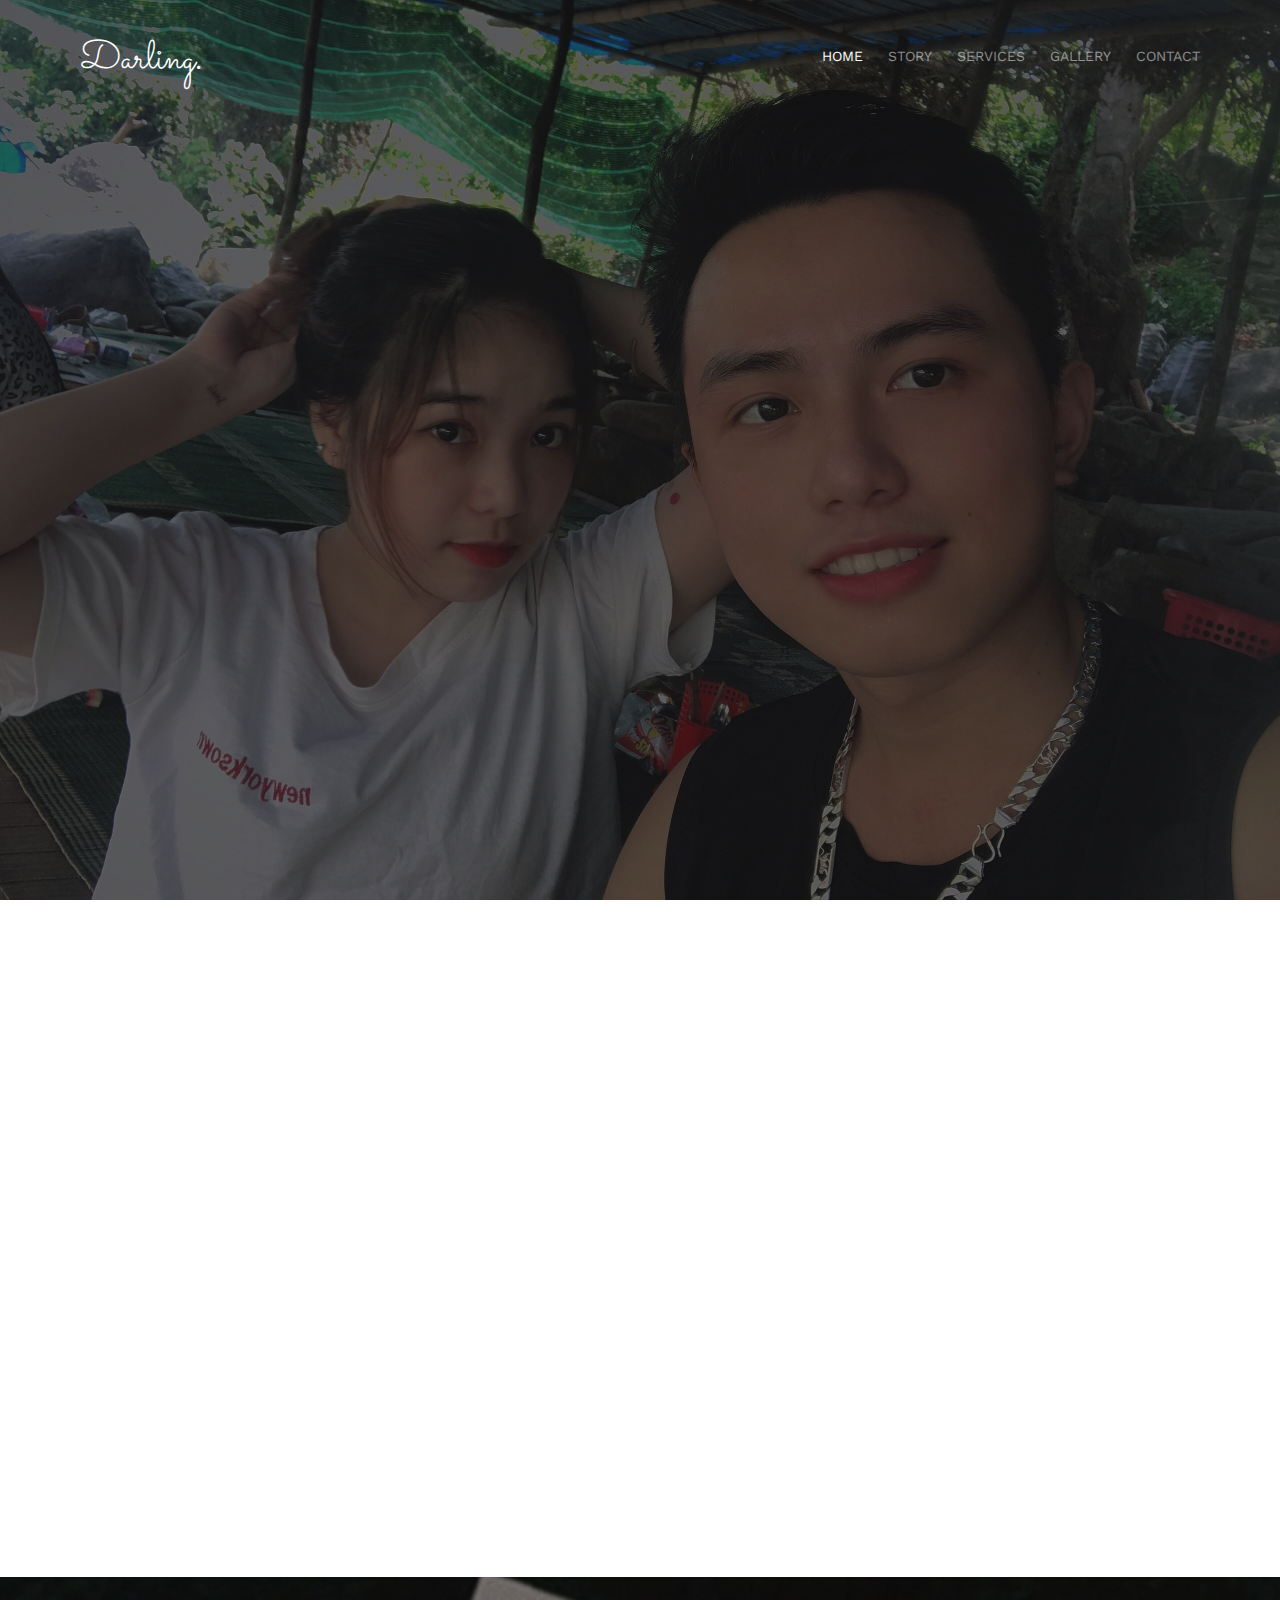
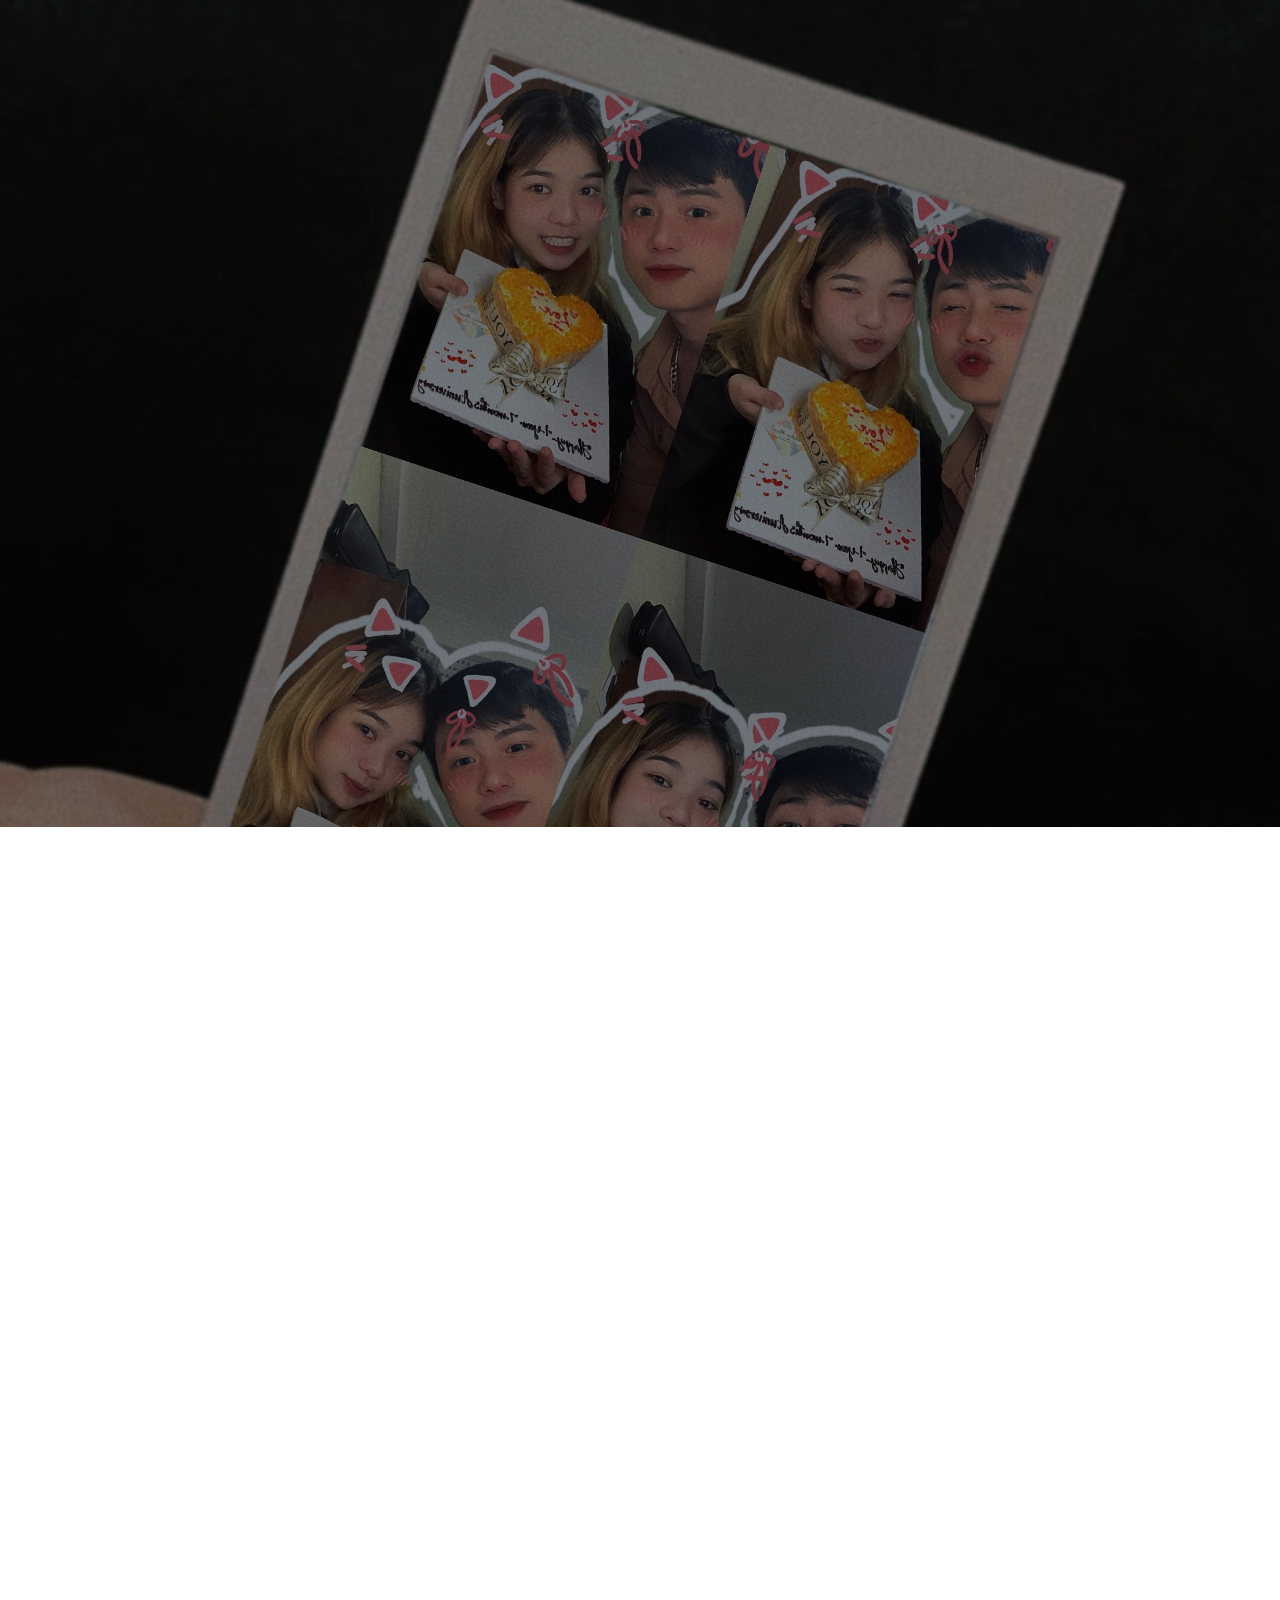
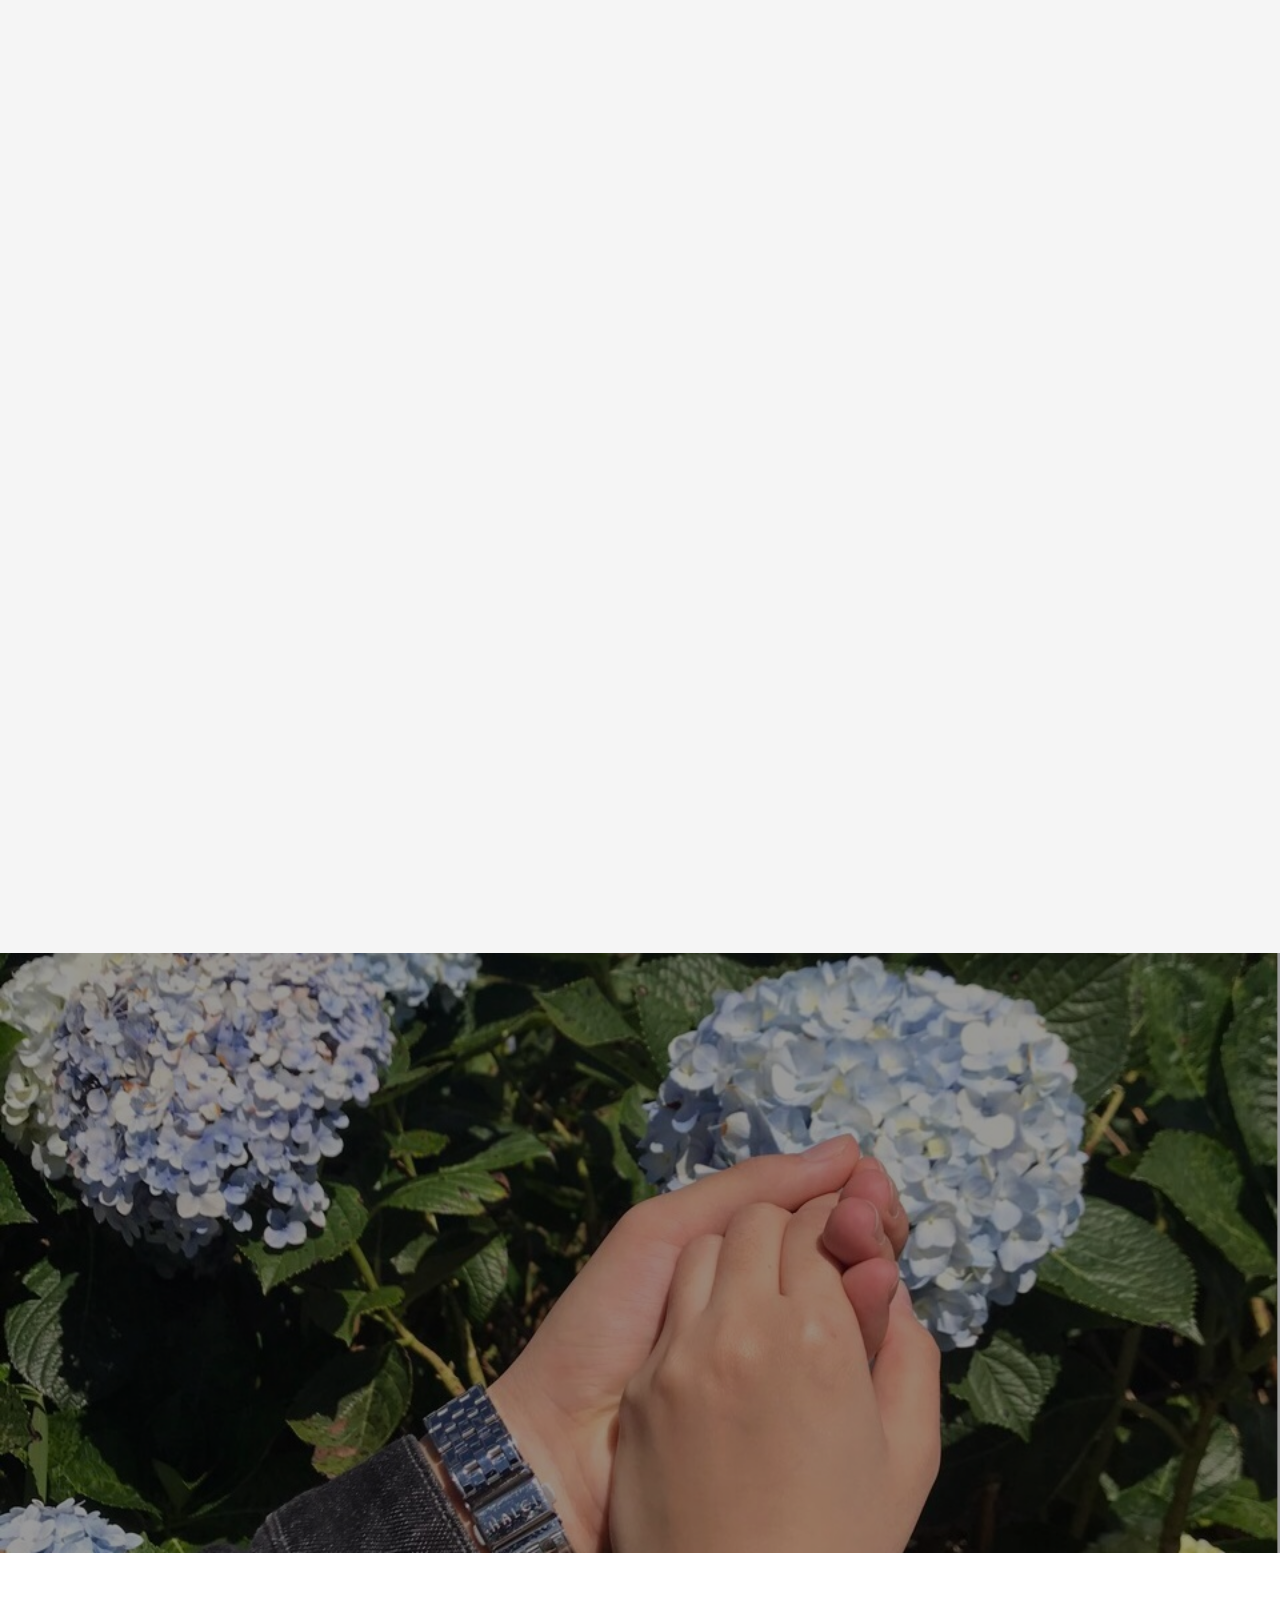
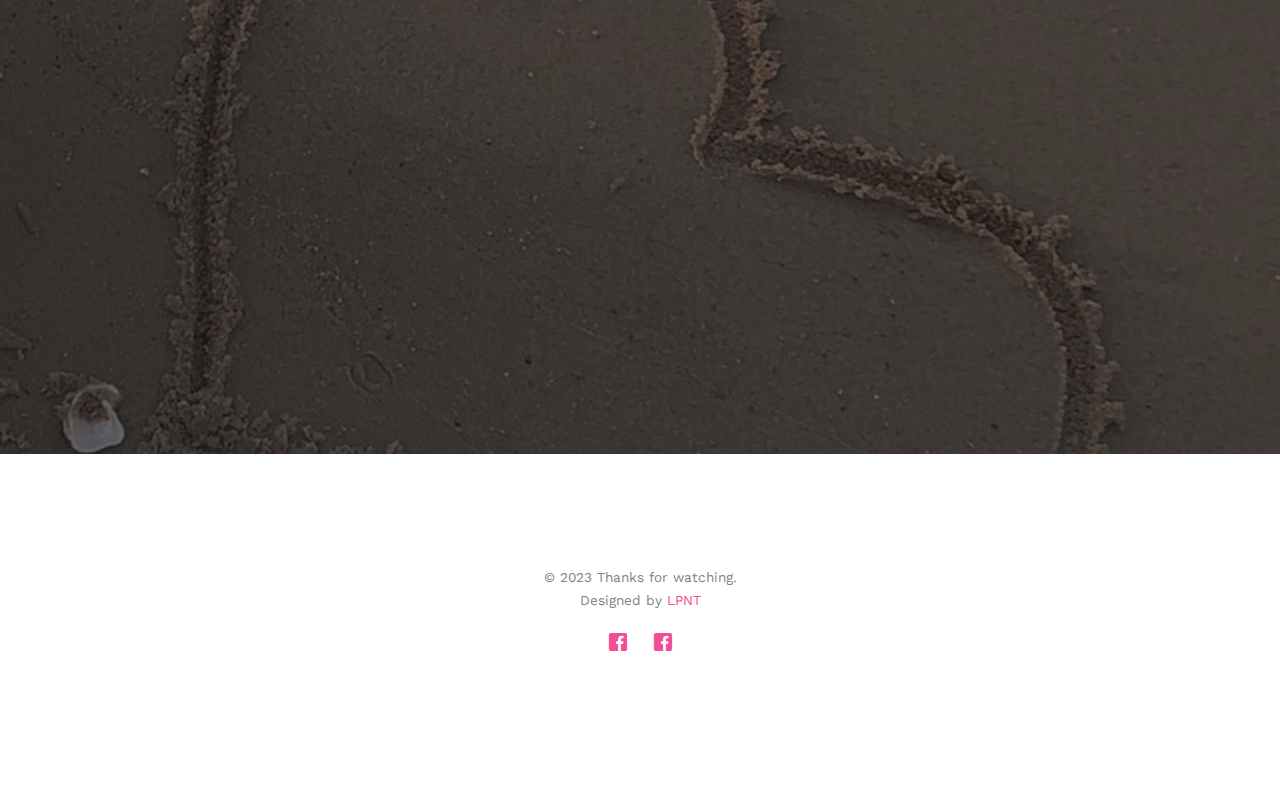
<file: index.html>
<!DOCTYPE html>
 <html class="no-js"> 
	<head>
	<meta charset="utf-8">
	<meta http-equiv="X-UA-Compatible" content="IE=edge">
	<title>Love Story &mdash; 記念日</title>
	<meta name="viewport" content="width=device-width, initial-scale=1">
	<meta name="description" content="lovestory.th" />
	<meta name="keywords" content="Love Story, Truong Hoa" />

	<link href='https://fonts.googleapis.com/css?family=Work+Sans:400,300,600,400italic,700' rel='stylesheet' type='text/css'>
	<link href="https://fonts.googleapis.com/css?family=Sacramento" rel="stylesheet">
	
	<!-- Animate.css -->
	<link rel="stylesheet" href="css/animate.css">
	<!-- Icomoon Icon Fonts-->
	<link rel="stylesheet" href="css/icomoon.css">
	<!-- Bootstrap  -->
	<link rel="stylesheet" href="css/bootstrap.css">

	<!-- Magnific Popup -->
	<link rel="stylesheet" href="css/magnific-popup.css">

	<!-- Owl Carousel  -->
	<link rel="stylesheet" href="css/owl.carousel.min.css">
	<link rel="stylesheet" href="css/owl.theme.default.min.css">

	<!-- Theme style  -->
	<link rel="stylesheet" href="css/style.css">

	<!-- Modernizr JS -->
	<script src="js/modernizr-2.6.2.min.js"></script>

	
	</head>
	<body>
		
	<div class="fh5co-loader"></div>
	
	<div id="page">
	<nav class="fh5co-nav" role="navigation">
		<div class="container">
			<div class="row">
				<div class="col-xs-2">
					<div id="fh5co-logo"><a href="index.html">Darling<strong>.</strong></a></div>
				</div>
				<div class="col-xs-10 text-right menu-1">
					<ul>
						<li class="active"><a href="index.html">Home</a></li>
						<li><a href="about.html">Story</a></li>
						<li class="has-dropdown">
							<a href="services.html">Services</a>
							<ul class="dropdown">
								<li><a href="#">Google Driver</a></li>
								<li><a href="#">DropBox</a></li>
								<li><a href="#">Microsoft OneDriver</a></li>
							</ul>
						</li>
						<li class="has-dropdown">
							<a href="gallery.html">Gallery</a>
							<ul class="dropdown">
								<li><a href="#">Dalat</a></li>
								<li><a href="#">Japan</a></li>
								<li><a href="#">America</a></li>
								<li><a href="#">Singapore</a></li>
							</ul>
						</li>
						<li><a href="contact.html">Contact</a></li>
					</ul>
				</div>
			</div>
			
		</div>
	</nav>

	<header id="fh5co-header" class="fh5co-cover" role="banner" style="background-image:url(images/img_bg_2.jpg);" data-stellar-background-ratio="0.5">
		<div class="overlay"></div>
		<div class="container">
			<div class="row">
				<div class="col-md-8 col-md-offset-2 text-center">
					<div class="display-t">
						<div class="display-tc animate-box" data-animate-effect="fadeIn">
							<h1>Truong &amp; Hoa</h1>
							<h2>We Are Getting Married</h2>
							<div class="simply-countdown simply-countdown-one"></div>
							<p><a href="/send.html" class="btn btn-default btn-sm">Save the date</a></p>
						</div>
					</div>
				</div>
			</div>
		</div>
	</header>

	<div id="fh5co-couple">
		<div class="container">
			<div class="row">
				<div class="col-md-8 col-md-offset-2 text-center fh5co-heading animate-box">
					<h2>Have a great day!</h2>
					<h3 >
						<i class="icon-calendar"></i>
						<span id="currentDateTime"></span>
					</h3>
					<p>Date Together : <span id="dateTogether"></span> days</p>
				</div>
			</div>
				<div class="couple-wrap animate-box">
					<div class="couple-half">
						<div class="groom">
							<img src="images/thanh-hoa.jpg" alt="groom" class="img-responsive">
						</div>
						<div class="desc-groom">
							<h3>Nguyen Thi Thanh Hoa</h3>
							<p>Đầu em hướng về phật, chân thật hướng về anh.</p>
						</div>
					</div>
					<p class="heart text-center"><i class="icon-heart2"></i></p>
					<div class="couple-half">
						<div class="bride">
							<img src="images/nhat-truong.jpg" alt="groom" class="img-responsive">
						</div>
						<div class="desc-bride">
							<h3>Le Phung Nhat Truong</h3>
							<p> Anh biết, anh chỉ là anh, em cũng chỉ là em thôi nhưng chúng ta chắc chắn sẽ là của nhau.</p>
						</div>
					</div>
				</div>
		</div>
	</div>

	<div id="fh5co-event" class="fh5co-bg" style="background-image:url(images/img_bg_3.jpg);">
		<div class="overlay"></div>
		<div class="container">
			<div class="row">
				<div class="col-md-8 col-md-offset-2 text-center fh5co-heading animate-box">
					<span>Our Special Events</span>
					<h2>Happy Anniversary</h2>
				</div>
			</div>
			<div class="row">
				<div class="display-t">
					<div class="display-tc">
						<div class="col-md-10 col-md-offset-1">
							<div class="col-md-6 col-sm-6 text-center">
								<div class="event-wrap animate-box">
									<h3>Main Ceremony</h3>
									<div class="event-col">
										<i class="icon-clock"></i>
										<span>0:00 AM</span>
										<span>23:59 PM</span>
									</div>
									<div class="event-col">
										<i class="icon-calendar"></i>
										<span>Saturday 04</span>
										<span>March, 2023</span>
									</div>
									<p>1000 days Together</p>
								</div>
							</div>
							<div class="col-md-6 col-sm-6 text-center">
								<div class="event-wrap animate-box">
									<h3>Ceremony Party</h3>
									<div class="event-col">
										<i class="icon-clock"></i>
										<span>0:00 AM</span>
										<span>23:59 PM</span>
									</div>
									<div class="event-col">
										<i class="icon-calendar"></i>
										<span>Saturday 04</span>
										<span>March, 2023</span>
									</div>
									<p>At Home</p>
								</div>
							</div>
						</div>
					</div>
				</div>
			</div>
		</div>
	</div>

	<div id="fh5co-couple-story">
		<div class="container">
			<div class="row">
				<div class="col-md-8 col-md-offset-2 text-center fh5co-heading animate-box">
					<span>We Love Each Other</span>
					<h2>Our Story</h2>
					<p>All our memories, so beautiful and precious</p>
				</div>
			</div>
			<div class="row">
				<div class="col-md-12 col-md-offset-0">
					<ul class="timeline animate-box">
						<li class="animate-box">
							<div class="timeline-badge" style="background-image:url(images/couple-1.jpg);"></div>
							<div class="timeline-panel">
								<div class="timeline-heading">
									<h3 class="timeline-title">First We Meet</h3>
									<span class="date">February 12, 2020</span>
									<span class="date">ユリセンター</span>
								</div>
								<div class="timeline-body">
									<p>Ngày đàu tiên hai đứa gặp nhau là tại trung tâm Yuri em nhỉ. 
										Ngày đó mới lần đầu tiên gặp em anh tưởng em uống rượu ở đâu mà mặt đỏ ngâu =)) 
										Nhìn dễ thương quá chời quá đất, cơ mà đoạn đó anh chưa nghĩ là mình sẽ yêu nhau kìa :D 
										Anh còn nói em là brother của anh nữa chứ =))
									</p>
								</div>
							</div>
						</li>
						<li class="timeline-inverted animate-box">
							<div class="timeline-badge" style="background-image:url(images/couple-2.jpg);"></div>
							<div class="timeline-panel">
								<div class="timeline-heading">
									<h3 class="timeline-title">First Date</h3>
									<span class="date">June 08, 2020</span>
								</div>
								<div class="timeline-body">
									<p>Không ngờ là cả hai chúng ta lại yêu nhau luôn em nhỉ (*surprise*)
										Vì sự không ngờ..., cái thứ tình cảm tự nhiên đến đó, mà cả hai đứa đã yêu nhau thật nồng cháy em ha
									</p>
								</div>
							</div>
						</li>
						<li class="animate-box">
							<div class="timeline-badge" style="background-image:url(images/couple-3.jpg);"></div>
							<div class="timeline-panel">
								<div class="timeline-heading">
									<h3 class="timeline-title">In A Relationship</h3>
									<span class="date">June 08, 2020</span>
								</div>
								<div class="timeline-body">
									<p>Ngày đầu hẹn hò cũng là ngày chúng ta xác định mối quan hệ luôn em nhỉ.
										Trải qua nhiều chuyện, khó khăn thử thách có, đau buồn có thế nhưng em vẫn là em, anh vẫn là anh chỉ là hai chúng ta
										sẵn sàng bỏ qua nhiều khuyết điểm của nhau, cố gắng hơn vì nhau và cho đến hiện tại, anh cám thấy biết ơn về những điều mà em đã luôn dành cho anh
									</p>
								</div>
							</div>
						</li>
			    	</ul>
				</div>
			</div>
		</div>
	</div>

	<div id="fh5co-gallery" class="fh5co-section-gray">
		<div class="container">
			<div class="row">
				<div class="col-md-8 col-md-offset-2 text-center fh5co-heading animate-box">
					<span>Our Memories</span>
					<h2>Our Gallery</h2>
					<p>Featured Image</p>
				</div>
			</div>
			<div class="row row-bottom-padded-md">
				<div class="col-md-12">
					<ul id="fh5co-gallery-list">
						
						<li class="one-third animate-box" data-animate-effect="fadeIn" style="background-image: url(images/lan-dau-di-choi.jpg); "> 
						<a href="images/lan-dau-di-choi.jpg">
							<div class="case-studies-summary">
								<span>Photos</span>
								<h2>Lần đầu đi chơi</h2>
							</div>
						</a>
					</li>
					<li class="one-third animate-box" data-animate-effect="fadeIn" style="background-image: url(images/da-lat-1.jpg); ">
						<a href="images/da-lat-1.jpg" class="color-2">
							<div class="case-studies-summary">
								<span>Photos</span>
								<h2>Đà lạt nè !</h2>
							</div>
						</a>
					</li>


					<li class="one-third animate-box" data-animate-effect="fadeIn" style="background-image: url(images/da-lat-2.jpg); ">
						<a href="images/da-lat-2.jpg" class="color-3">
							<div class="case-studies-summary">
								<span>Photos</span>
								<h2>Chu chu</h2>
							</div>
						</a>
					</li>
					<li class="one-third animate-box" data-animate-effect="fadeIn" style="background-image: url(images/da-lat-3.jpg); ">
						<a href="images/da-lat-3.jpg" class="color-3">
							<div class="case-studies-summary">
								<span>Photos</span>
								<h2>Thác trượt Dalanta</h2>
							</div>
						</a>
					</li>
					<li class="one-third animate-box" data-animate-effect="fadeIn" style="background-image: url(images/an-cuoi-chi-chi.jpg); ">
						<a href="images/an-cuoi-chi-chi.jpg" class="color-4">
							<div class="case-studies-summary">
								<span>Photos</span>
								<h2>Ăn cưới ngày lụt =))</h2>
							</div>
						</a>
					</li>

						<li class="one-third animate-box" data-animate-effect="fadeIn" style="background-image: url(images/valentine.jpg); ">
							<a href="images/valentine.jpg" class="color-4">
								<div class="case-studies-summary">
									<span>Photos</span>
									<h2>Valentine</h2>
								</div>
							</a>
						</li>

						<li class="one-third animate-box" data-animate-effect="fadeIn" style="background-image: url(images/da-nang-1.jpg); ">
							<a href="images/da-nang-1.jpg" class="color-4">
								<div class="case-studies-summary">
									<span>Photos</span>
									<h2>Đà Nẵng</h2>
								</div>
							</a>
						</li>

						<li class="one-third animate-box" data-animate-effect="fadeIn" style="background-image: url(images/hppd.jpg); "> 
							<a href="images/hppd.jpg" class="color-5">
								<div class="case-studies-summary">
									<span>Photos</span>
									<h2>Happy Birthday!</h2>
								</div>
							</a>
						</li>
						<li class="one-third animate-box" data-animate-effect="fadeIn" style="background-image: url(images/read-book.jpg); ">
							<a href="images/read-book.jpg" class="color-6">
								<div class="case-studies-summary">
									<span>Photos</span>
									<h2>Study</h2>
								</div>
							</a>
						</li>
					</ul>		
				</div>
			</div>
		</div>
	</div>

	<div id="fh5co-counter" class="fh5co-bg fh5co-counter" style="background-image:url(images/img_bg_5.jpg);">
		<div class="overlay"></div>
		<div class="container">
			<div class="row">
				<div class="display-t">
					<div class="display-tc">
						<div class="col-md-3 col-sm-6 animate-box">
							<div class="feature-center">
								<span class="icon">
									<i class="icon-key"></i>
								</span>

								<span class="counter js-counter" data-from="1409" data-to="2703" data-speed="5000" data-refresh-interval="50">1</span>
								<span class="counter-label">Forever</span>

							</div>
						</div>
						<div class="col-md-3 col-sm-6 animate-box">
							<div class="feature-center">
								<span class="icon">
									<i class="icon-heart"></i>
								</span>

								<span class="counter js-counter" data-from="0" data-to="1000" data-speed="5000" data-refresh-interval="50">1</span>
								<span class="counter-label">Love </span>
							</div>
						</div>
						<div class="col-md-3 col-sm-6 animate-box">
							<div class="feature-center">
								<span class="icon">
									<i class="icon-calendar"></i>
								</span>
								<span class="counter js-counter" data-from="0" data-to="41" data-speed="5000" data-refresh-interval="50">1</span>
								<span class="counter-label">Events Done</span>
							</div>
						</div>
						<div class="col-md-3 col-sm-6 animate-box">
							<div class="feature-center">
								<span class="icon">
									<i class="icon-clock"></i>
								</span>

								<span class="counter js-counter" data-from="0" data-to="23976" data-speed="5000" data-refresh-interval="50">1</span>
								<span class="counter-label">Hours </span>

							</div>
						</div>
					</div>
				</div>
			</div>
		</div>
	</div>

	<div id="fh5co-testimonial">
		<div class="container">
			<div class="row">
				<div class="row animate-box">
					<div class="col-md-8 col-md-offset-2 text-center fh5co-heading">
						<span>Best Wishes</span>
						<h2>I Wishes</h2>
					</div>
				</div>
				<div class="row">
					<div class="col-md-12 animate-box">
						<div class="wrap-testimony">
							<div class="owl-carousel-fullwidth">
								<div class="item">
									<div class="testimony-slide active text-center">
										<figure>
											<img src="images/meet-friend-my-wife.jpg" alt="user">
										</figure>
										<span>Nhat Truong, via <a href="https://www.facebook.com/trick.rei.149/" class="twitter">Facebook</a></span>
										<blockquote>
											<p>"Anh ước mơ một ngày hai đứa về chung một mái nhà"</p>
										</blockquote>
									</div>
								</div>
								<div class="item">
									<div class="testimony-slide active text-center">
										<figure>
											<img src="images/wedding-rain.jpg" alt="user">
										</figure>
										<span>Nhat Truong, via <a href="https://www.facebook.com/trick.rei.149/" class="twitter">Facebook</a></span>
										<blockquote>
											<p>"Đám cưới mà mưa là giàu lắm. Anh ước đám cưới mình không mưa =)) Vì hai đứa mình giàu sẵn rồi"</p>
										</blockquote>
									</div>
								</div>
								<div class="item">
									<div class="testimony-slide active text-center">
										<figure>
											<img src="images/lotte.jpg" alt="user">
										</figure>
										<span>Nhat Truong, via <a href="https://www.facebook.com/trick.rei.149/" class="twitter">Facebook</a></span>
										<blockquote>
											<p>"Anh ước rằng hai đứa mình sẽ luôn có sức khỏe để mãi ở cạnh nhau."</p>
										</blockquote>
									</div>
								</div>
							</div>
						</div>
					</div>
				</div>
			</div>
		</div>
	</div>

	<!-- layout service -->
	<div id="fh5co-services" class="fh5co-section-gray">
		<div class="container">
			
			<div class="row animate-box">
				<div class="col-md-8 col-md-offset-2 text-center fh5co-heading">
					<h2>Let's look back together</h2>
					<p>Thank you so much</p>
				</div>
			</div>

			<div class="row">
				<div class="col-md-6">
					<div class="feature-left animate-box" data-animate-effect="fadeInLeft">
						<span class="icon">
							<i class="icon-home"></i>
						</span>
						<div class="feature-copy">
							<h3>Plan future residence</h3>
							<p>Nơi nào có em thì nơi đó là nhà :* </p>
						</div>
					</div>

					<div class="feature-left animate-box" data-animate-effect="fadeInLeft">
						<span class="icon">
							<i class="icon-image"></i>
						</span>
						<div class="feature-copy">
							<h3>Photoshoot</h3>
							<p>Sẽ bổ sung thêm trong thời gian tới </p>
						</div>
					</div>

					<div class="feature-left animate-box" data-animate-effect="fadeInLeft">
						<span class="icon">
							<i class="icon-video"></i>
						</span>
						<div class="feature-copy">
							<h3>Video Editing</h3>
							<p>Video editing by me</p>
						</div>
					</div>

				</div>

				<div class="col-md-6 animate-box">
					<div class="fh5co-video fh5co-bg" style="background-image: url(images/img_bg_3.jpg); ">
						<a href="https://www.youtube.com/watch?v=CuT5yzxesog" class="popup-vimeo"><i class="icon-video2"></i></a>
						<div class="overlay"></div>
					</div>
				</div>
			</div>

			
		</div>
	</div>
	<!-- end layout service  -->

	<div id="fh5co-started" class="fh5co-bg" style="background-image:url(images/img_bg_4.jpg);">
		<div class="overlay"></div>
		<div class="container">
			<div class="row animate-box">
				<div class="col-md-8 col-md-offset-2 text-center fh5co-heading">
					<h2>Write Congratulation?</h2>
					<p>Please Fill-up the form to best wishes for us. Thanks.</p>
				</div>
			</div>
			<div class="row animate-box">
				<div class="col-md-10 col-md-offset-1">
					<form class="form-inline" action="send.html">
						<div class="col-md-4 col-sm-4">
							<div class="form-group">
								<label for="name" class="sr-only">Name</label>
								<input type="name" class="form-control" id="name" placeholder="Name">
							</div>
						</div>
						<div class="col-md-4 col-sm-4">
							<div class="form-group">
								<label for="email" class="sr-only">Email</label>
								<input type="email" class="form-control" id="email" placeholder="Email">
							</div>
						</div>
						<div class="col-md-4 col-sm-4">
							<button type="submit" class="btn btn-default btn-block">Send greeting</button>
						</div>
					</form>
				</div>
			</div>
		</div>
	</div>

	<footer id="fh5co-footer" role="contentinfo">
		<div class="container">

			<div class="row copyright">
				<div class="col-md-12 text-center">
					<p>
						<small class="block">&copy; 2023 Thanks for watching.</small> 
						<small class="block">Designed by <a href="https://www.facebook.com/trick.rei.149/" target="_blank">LPNT </a> </small>
					</p>
					<p>
						<ul class="fh5co-social-icons">
							<li><a href="https://www.facebook.com/profile.php?id=100008711911728"><i class="icon-facebook"></i></a></li>
							<li><a href="https://www.facebook.com/trick.rei.149/"><i class="icon-facebook"></i></a></li>
						</ul>
					</p>
				</div>
			</div>

		</div>
	</footer>

	</div>

	<div class="gototop js-top">
		<a href="#" class="js-gotop"><i class="icon-arrow-up"></i></a>
	</div>
	
	<!-- jQuery -->
	<script src="js/jquery.min.js"></script>
	<!-- jQuery Easing -->
	<script src="js/jquery.easing.1.3.js"></script>
	<!-- Bootstrap -->
	<script src="js/bootstrap.min.js"></script>
	<!-- Waypoints -->
	<script src="js/jquery.waypoints.min.js"></script>
	<!-- Carousel -->
	<script src="js/owl.carousel.min.js"></script>
	<!-- countTo -->
	<script src="js/jquery.countTo.js"></script>

	<!-- Stellar -->
	<script src="js/jquery.stellar.min.js"></script>
	<!-- Magnific Popup -->
	<script src="js/jquery.magnific-popup.min.js"></script>
	<script src="js/magnific-popup-options.js"></script>

	<script src="js/simplyCountdown.js"></script>
	<!-- Main -->
	<script src="js/main.js"></script>

	<!-- customize js -->
	<script src="./js/simpleShowDateTime.js"></script>

	<script>
    var d = new Date(new Date().getTime() + 5785 * 120 * 120 * 2000);  

    // default example
    simplyCountdown('.simply-countdown-one', {
        year: d.getFullYear(),
        month: d.getMonth() + 1,
        day: d.getDate()
    });

    //jQuery example
    $('#simply-countdown-losange').simplyCountdown({
        year: d.getFullYear(),
        month: d.getMonth() + 1,
        day: d.getDate(),
        enableUtc: false
    });
</script>

	</body>
</html>
</file>
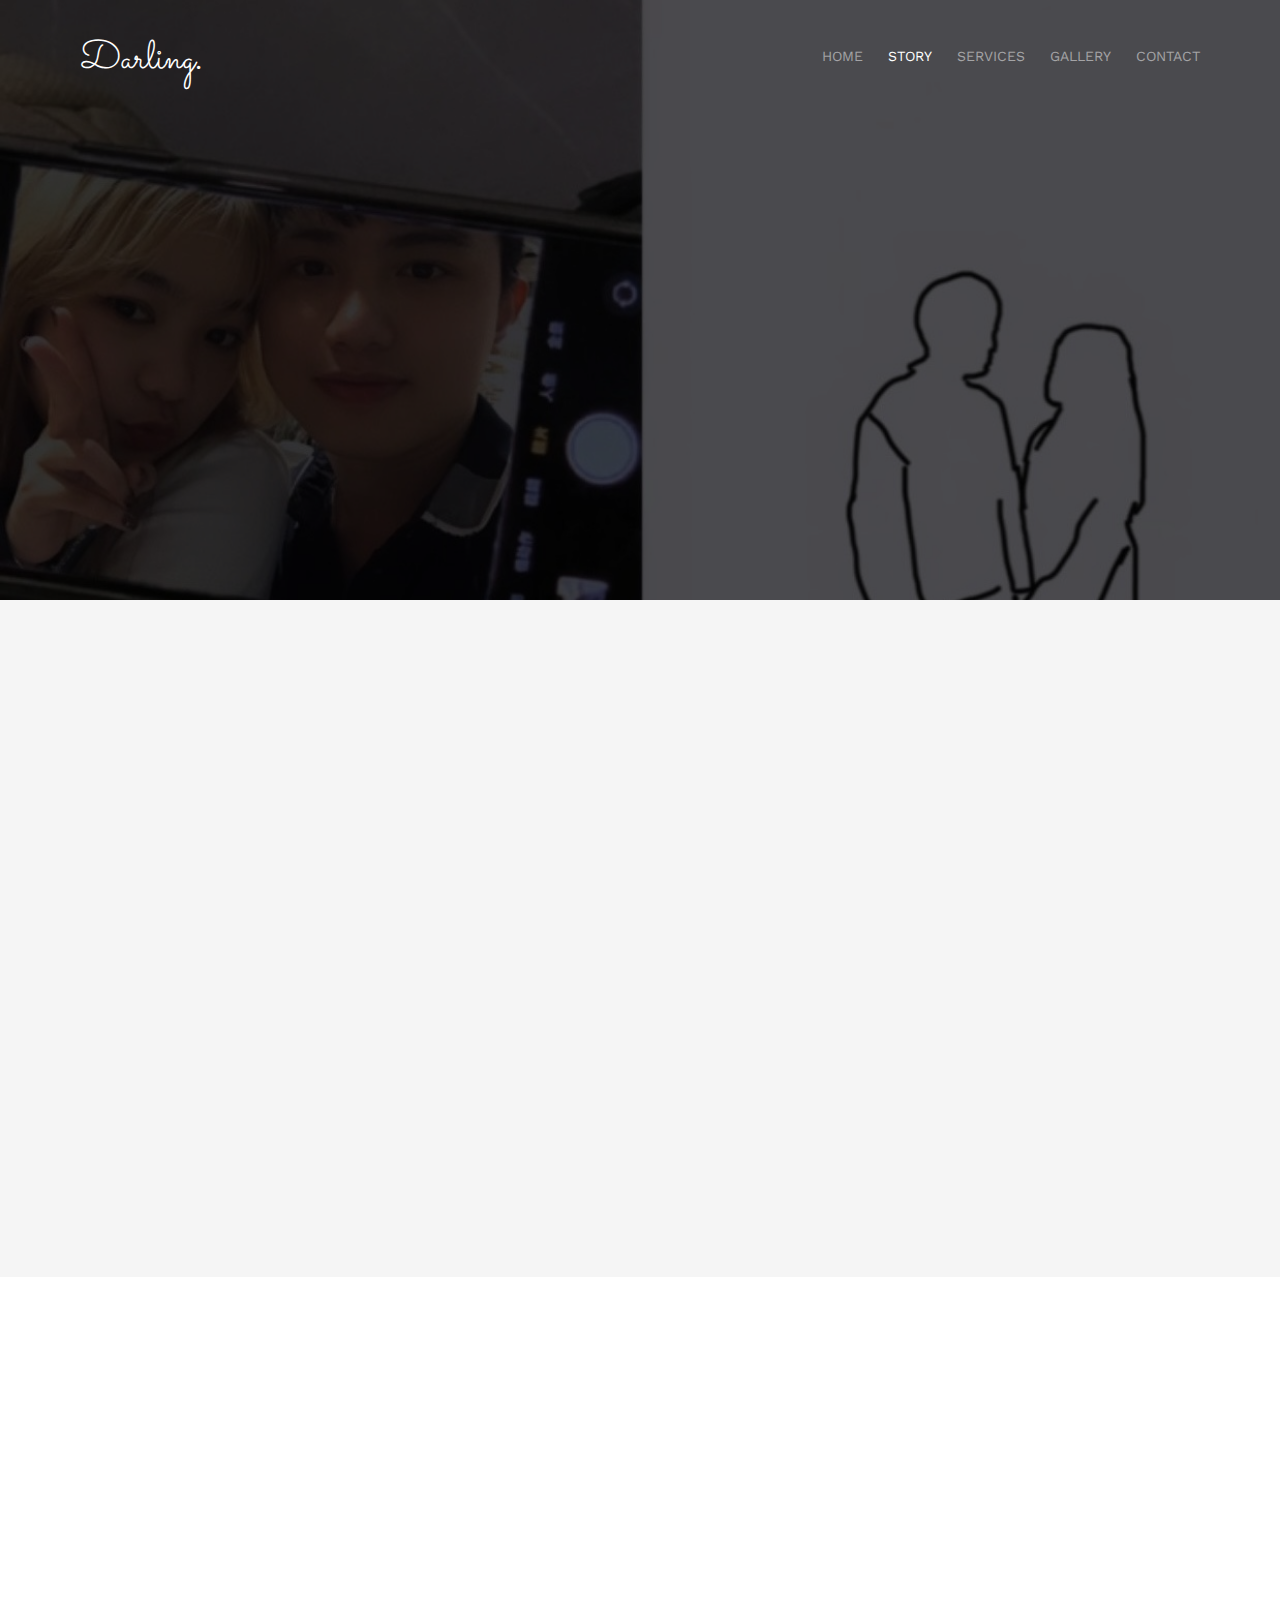
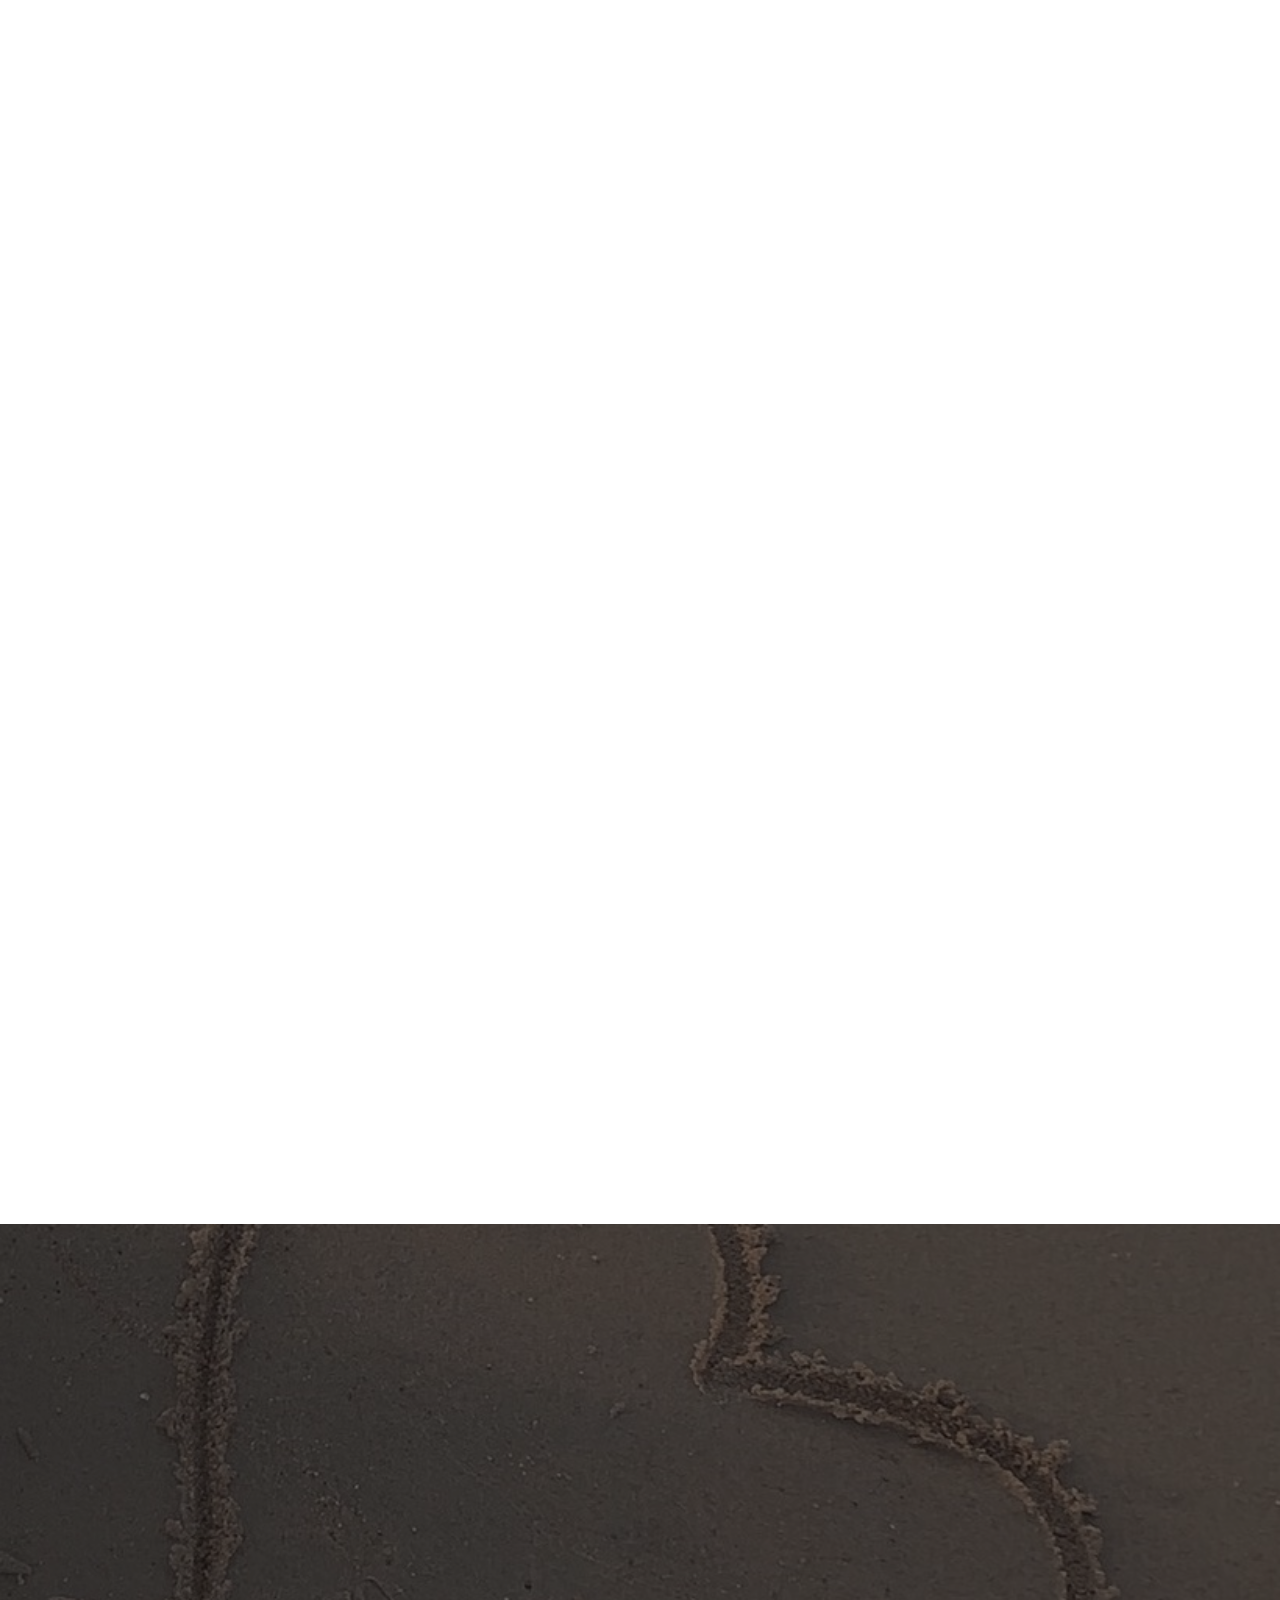
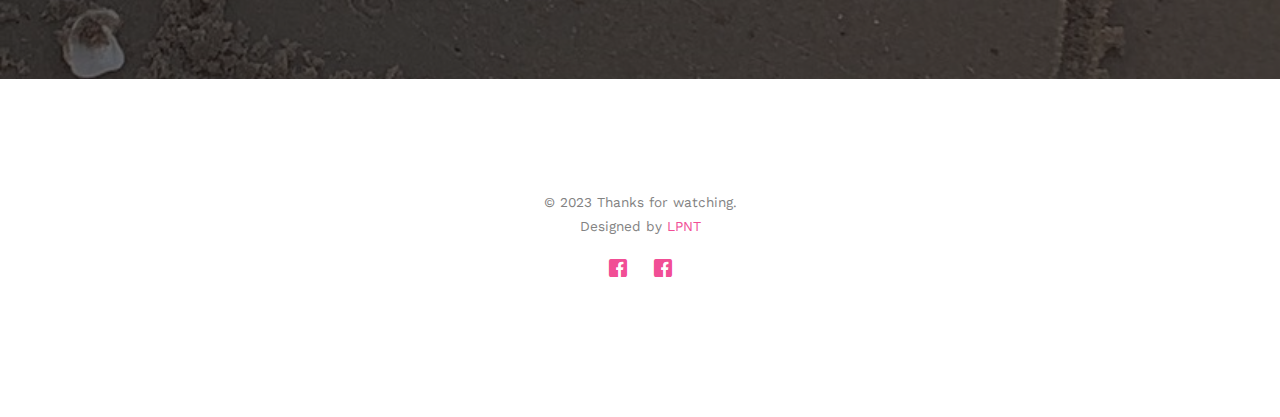
<file: about.html>
<!DOCTYPE html>
<html class="no-js"> <!--<![endif]-->
	<head>
	<meta charset="utf-8">
	<meta http-equiv="X-UA-Compatible" content="IE=edge">
	<title>Love Story &mdash; 記念日</title>
	<meta name="viewport" content="width=device-width, initial-scale=1">
	<meta name="description" content="lovestory.th" />
	<meta name="keywords" content="Love Story, Truong Hoa" />

	<link href='https://fonts.googleapis.com/css?family=Work+Sans:400,300,600,400italic,700' rel='stylesheet' type='text/css'>
	<link href="https://fonts.googleapis.com/css?family=Sacramento" rel="stylesheet">
	
	<!-- Animate.css -->
	<link rel="stylesheet" href="css/animate.css">
	<!-- Icomoon Icon Fonts-->
	<link rel="stylesheet" href="css/icomoon.css">
	<!-- Bootstrap  -->
	<link rel="stylesheet" href="css/bootstrap.css">

	<!-- Magnific Popup -->
	<link rel="stylesheet" href="css/magnific-popup.css">

	<!-- Owl Carousel  -->
	<link rel="stylesheet" href="css/owl.carousel.min.css">
	<link rel="stylesheet" href="css/owl.theme.default.min.css">

	<!-- Theme style  -->
	<link rel="stylesheet" href="css/style.css">

	<!-- Modernizr JS -->
	<script src="js/modernizr-2.6.2.min.js"></script>


	</head>
	<body>
		
	<div class="fh5co-loader"></div>
	
	<div id="page">
	<nav class="fh5co-nav" role="navigation">
		<div class="container">
			<div class="row">
				<div class="col-xs-2">
					<div id="fh5co-logo"><a href="index.html">Darling<strong>.</strong></a></div>
				</div>
				<div class="col-xs-10 text-right menu-1">
					<ul>
						<li><a href="index.html">Home</a></li>
						<li class="active"><a href="about.html">Story</a></li>
						<li class="has-dropdown">
							<a href="services.html">Services</a>
							<ul class="dropdown">
								<li><a href="#">Google Driver</a></li>
								<li><a href="#">DropBox</a></li>
								<li><a href="#">Microsoft OneDriver</a></li>
							</ul>
						</li>
						<li class="has-dropdown">
							<a href="gallery.html">Gallery</a>
							<ul class="dropdown">
								<li><a href="#">Dalat</a></li>
								<li><a href="#">Japan</a></li>
								<li><a href="#">America</a></li>
								<li><a href="#">Singapore</a></li>
							</ul>
						</li>
						<li><a href="contact.html">Contact</a></li>
					</ul>
				</div>
			</div>
			
		</div>
	</nav>

	<header id="fh5co-header" class="fh5co-cover fh5co-cover-sm" role="banner" style="background-image:url(images/img_bg_1.jpg);">
		<div class="overlay"></div>
		<div class="fh5co-container">
			<div class="row">
				<div class="col-md-8 col-md-offset-2 text-center">
					<div class="display-t">
						<div class="display-tc animate-box" data-animate-effect="fadeIn">
							<h1>Couple Story</h1>
							<h2>Truong  &amp; Hoa</h2>
						</div>
					</div>
				</div>
			</div>
		</div>
	</header>

	<div id="fh5co-couple" class="fh5co-section-gray">
		<div class="container">
			<div class="row">
				<div class="col-md-8 col-md-offset-2 text-center fh5co-heading animate-box">
					<h2>Have a great day!</h2>
					<h3 >
						<i class="icon-calendar"></i>
						<span id="currentDateTime"></span>
					</h3>
					<p>Date Together : <span id="dateTogether"></span> days</p>
				</div>
			</div>
			<div class="couple-wrap animate-box">
				<div class="couple-half">
					<div class="groom">
						<img src="images/thanh-hoa.jpg" alt="groom" class="img-responsive">
					</div>
					<div class="desc-groom">
						<h3>Nguyen Thi Thanh Hoa</h3>
						<p>Đầu em hướng về phật, chân thật hướng về anh.</p>
					</div>
				</div>
				<p class="heart text-center"><i class="icon-heart2"></i></p>
				<div class="couple-half">
					<div class="bride">
						<img src="images/nhat-truong.jpg" alt="groom" class="img-responsive">
					</div>
					<div class="desc-bride">
						<h3>Le Phung Nhat Truong</h3>
						<p> Anh biết, anh chỉ là anh, em cũng chỉ là em thôi nhưng chúng ta chắc chắn sẽ là của nhau.</p>
					</div>
				</div>
			</div>
		</div>
	</div>

	<div id="fh5co-couple-story">
		<div class="container">
			<div class="row">
				<div class="col-md-8 col-md-offset-2 text-center fh5co-heading animate-box">
					<span>Our Special Events</span>
					<h2>Happy Anniversary</h2>
				</div>
			</div>
			<div class="row">
				<div class="col-md-12 col-md-offset-0">
					<ul class="timeline animate-box">
						<li class="animate-box">
							<div class="timeline-badge" style="background-image:url(images/couple-1.jpg);"></div>
							<div class="timeline-panel">
								<div class="timeline-heading">
									<h3 class="timeline-title">First We Meet</h3>
									<span class="date">February 12, 2020</span>
									<span class="date">ユリセンター</span>
								</div>
								<div class="timeline-body">
									<p>Ngày đàu tiên hai đứa gặp nhau là tại trung tâm Yuri em nhỉ. 
										Ngày đó mới lần đầu tiên gặp em anh tưởng em uống rượu ở đâu mà mặt đỏ ngâu =)) 
										Nhìn dễ thương quá chời quá đất, cơ mà đoạn đó anh chưa nghĩ là mình sẽ yêu nhau kìa :D 
										Anh còn nói em là brother của anh nữa chứ =))
									</p>
								</div>
							</div>
						</li>
						<li class="timeline-inverted animate-box">
							<div class="timeline-badge" style="background-image:url(images/couple-2.jpg);"></div>
							<div class="timeline-panel">
								<div class="timeline-heading">
									<h3 class="timeline-title">First Date</h3>
									<span class="date">June 08, 2020</span>
								</div>
								<div class="timeline-body">
									<p>Không ngờ là cả hai chúng ta lại yêu nhau luôn em nhỉ (*surprise*)
										Vì sự không ngờ..., cái thứ tình cảm tự nhiên đến đó, mà cả hai đứa đã yêu nhau thật nồng cháy em ha
									</p>
								</div>
							</div>
						</li>
						<li class="animate-box">
							<div class="timeline-badge" style="background-image:url(images/couple-3.jpg);"></div>
							<div class="timeline-panel">
								<div class="timeline-heading">
									<h3 class="timeline-title">In A Relationship</h3>
									<span class="date">June 08, 2020</span>
								</div>
								<div class="timeline-body">
									<p>Ngày đầu hẹn hò cũng là ngày chúng ta xác định mối quan hệ luôn em nhỉ.
										Trải qua nhiều chuyện, khó khăn thử thách có, đau buồn có thế nhưng em vẫn là em, anh vẫn là anh chỉ là hai chúng ta
										sẵn sàng bỏ qua nhiều khuyết điểm của nhau, cố gắng hơn vì nhau và cho đến hiện tại, anh cám thấy biết ơn về những điều mà em đã luôn dành cho anh
									</p>
								</div>
							</div>
						</li>
			    	</ul>
				</div>
			</div>
		</div>
	</div>

	<div id="fh5co-started" class="fh5co-bg" style="background-image:url(images/img_bg_4.jpg);">
		<div class="overlay"></div>
		<div class="container">
			<div class="row animate-box">
				<div class="col-md-8 col-md-offset-2 text-center fh5co-heading">
					<h2>Write Congratulation?</h2>
					<p>Please Fill-up the form to best wishes for us. Thanks.</p>
				</div>
			</div>
			<div class="row animate-box">
				<div class="col-md-10 col-md-offset-1">
					<form class="form-inline" action="send.html">
						<div class="col-md-4 col-sm-4">
							<div class="form-group">
								<label for="name" class="sr-only">Name</label>
								<input type="name" class="form-control" id="name" placeholder="Name">
							</div>
						</div>
						<div class="col-md-4 col-sm-4">
							<div class="form-group">
								<label for="email" class="sr-only">Email</label>
								<input type="email" class="form-control" id="email" placeholder="Email">
							</div>
						</div>
						<div class="col-md-4 col-sm-4">
							<button type="submit" class="btn btn-default btn-block">Send Greeting</button>
						</div>
					</form>
				</div>
			</div>
		</div>
	</div>

	<footer id="fh5co-footer" role="contentinfo">
		<div class="container">

			<div class="row copyright">
				<div class="col-md-12 text-center">
					<p>
						<small class="block">&copy; 2023 Thanks for watching.</small> 
						<small class="block">Designed by <a href="https://www.facebook.com/trick.rei.149/" target="_blank">LPNT </a> </small>
					</p>
					<p>
						<ul class="fh5co-social-icons">
							<li><a href="https://www.facebook.com/profile.php?id=100008711911728"><i class="icon-facebook"></i></a></li>
							<li><a href="https://www.facebook.com/trick.rei.149/"><i class="icon-facebook"></i></a></li>
						</ul>
					</p>
				</div>
			</div>

		</div>
	</footer>
	</div>

	<div class="gototop js-top">
		<a href="#" class="js-gotop"><i class="icon-arrow-up"></i></a>
	</div>
	
	<!-- jQuery -->
	<script src="js/jquery.min.js"></script>
	<!-- jQuery Easing -->
	<script src="js/jquery.easing.1.3.js"></script>
	<!-- Bootstrap -->
	<script src="js/bootstrap.min.js"></script>
	<!-- Waypoints -->
	<script src="js/jquery.waypoints.min.js"></script>
	<!-- Carousel -->
	<script src="js/owl.carousel.min.js"></script>
	<!-- countTo -->
	<script src="js/jquery.countTo.js"></script>

	<!-- Stellar -->
	<script src="js/jquery.stellar.min.js"></script>
	<!-- Magnific Popup -->
	<script src="js/jquery.magnific-popup.min.js"></script>
	<script src="js/magnific-popup-options.js"></script>

	<!-- Main -->
	<script src="js/main.js"></script>

	<!-- customize js -->
	<script src="./js/simpleShowDateTime.js"></script>

	</body>
</html>
</file>
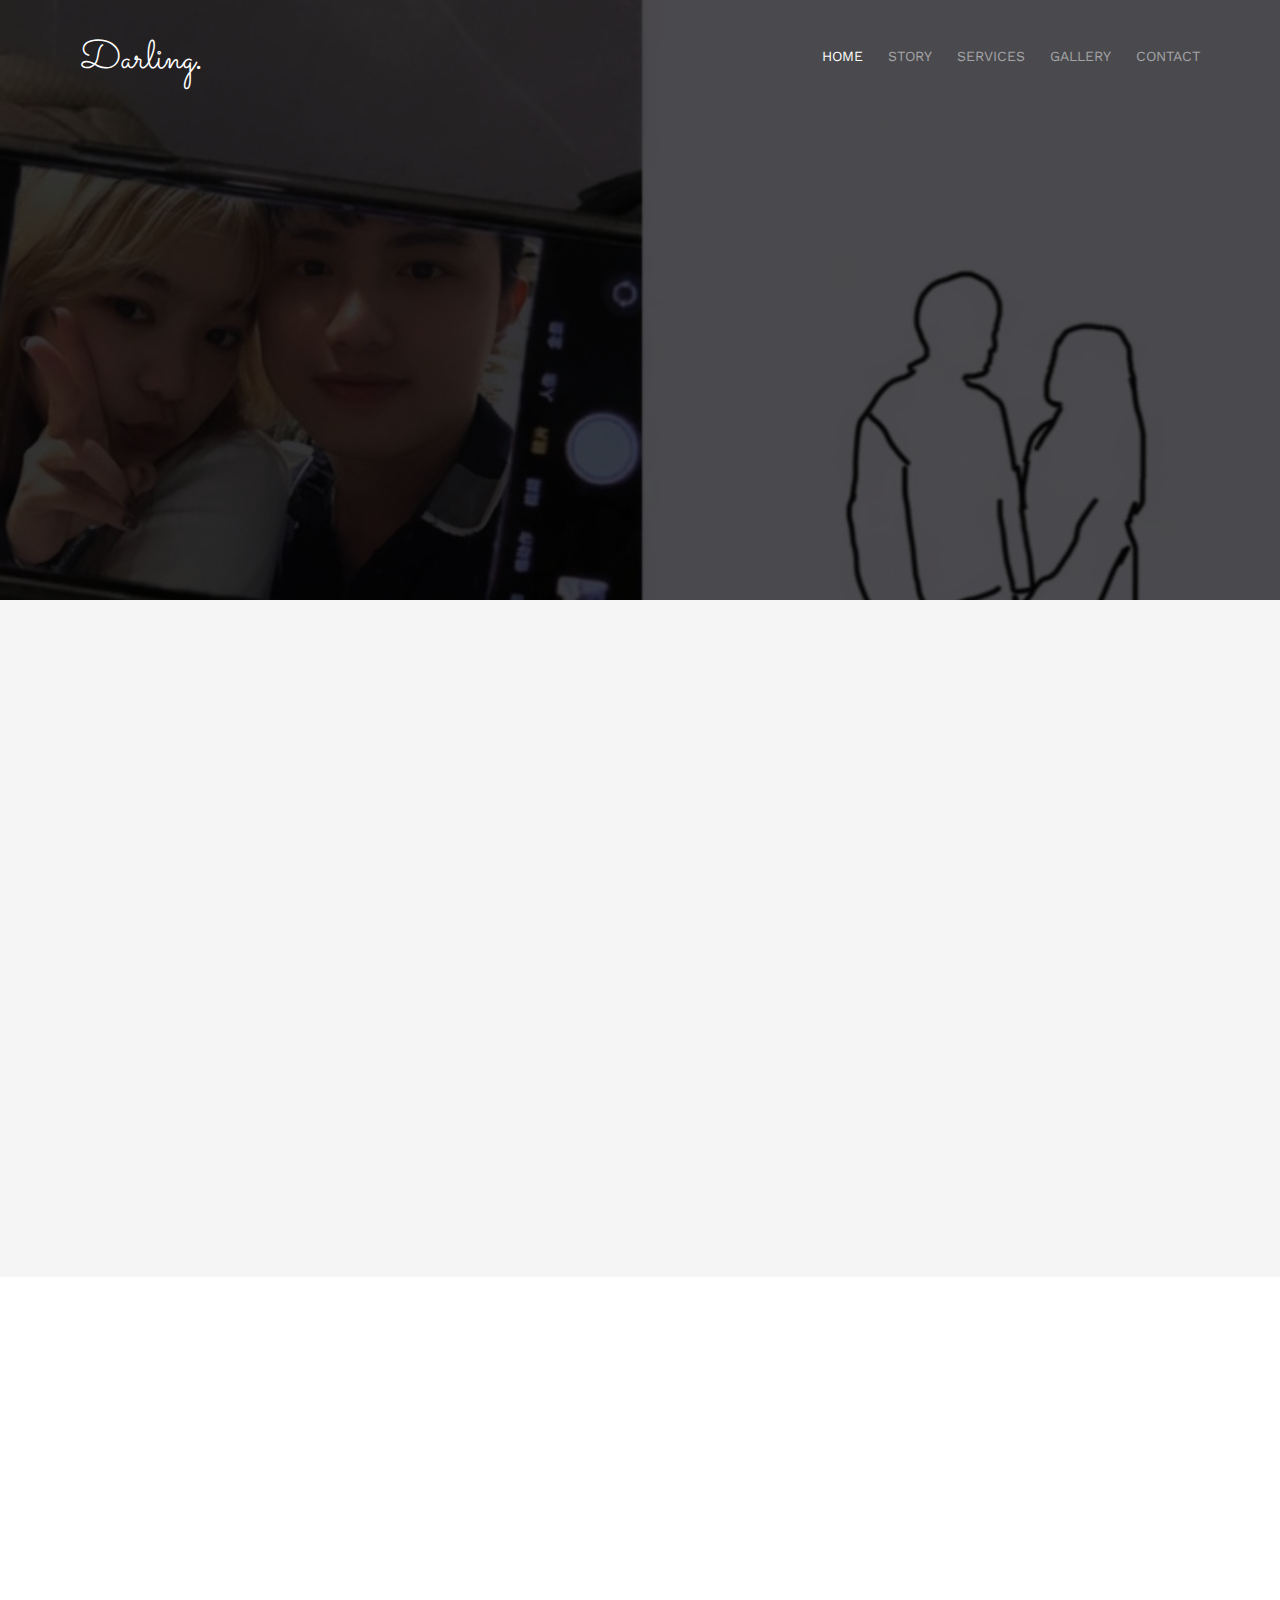
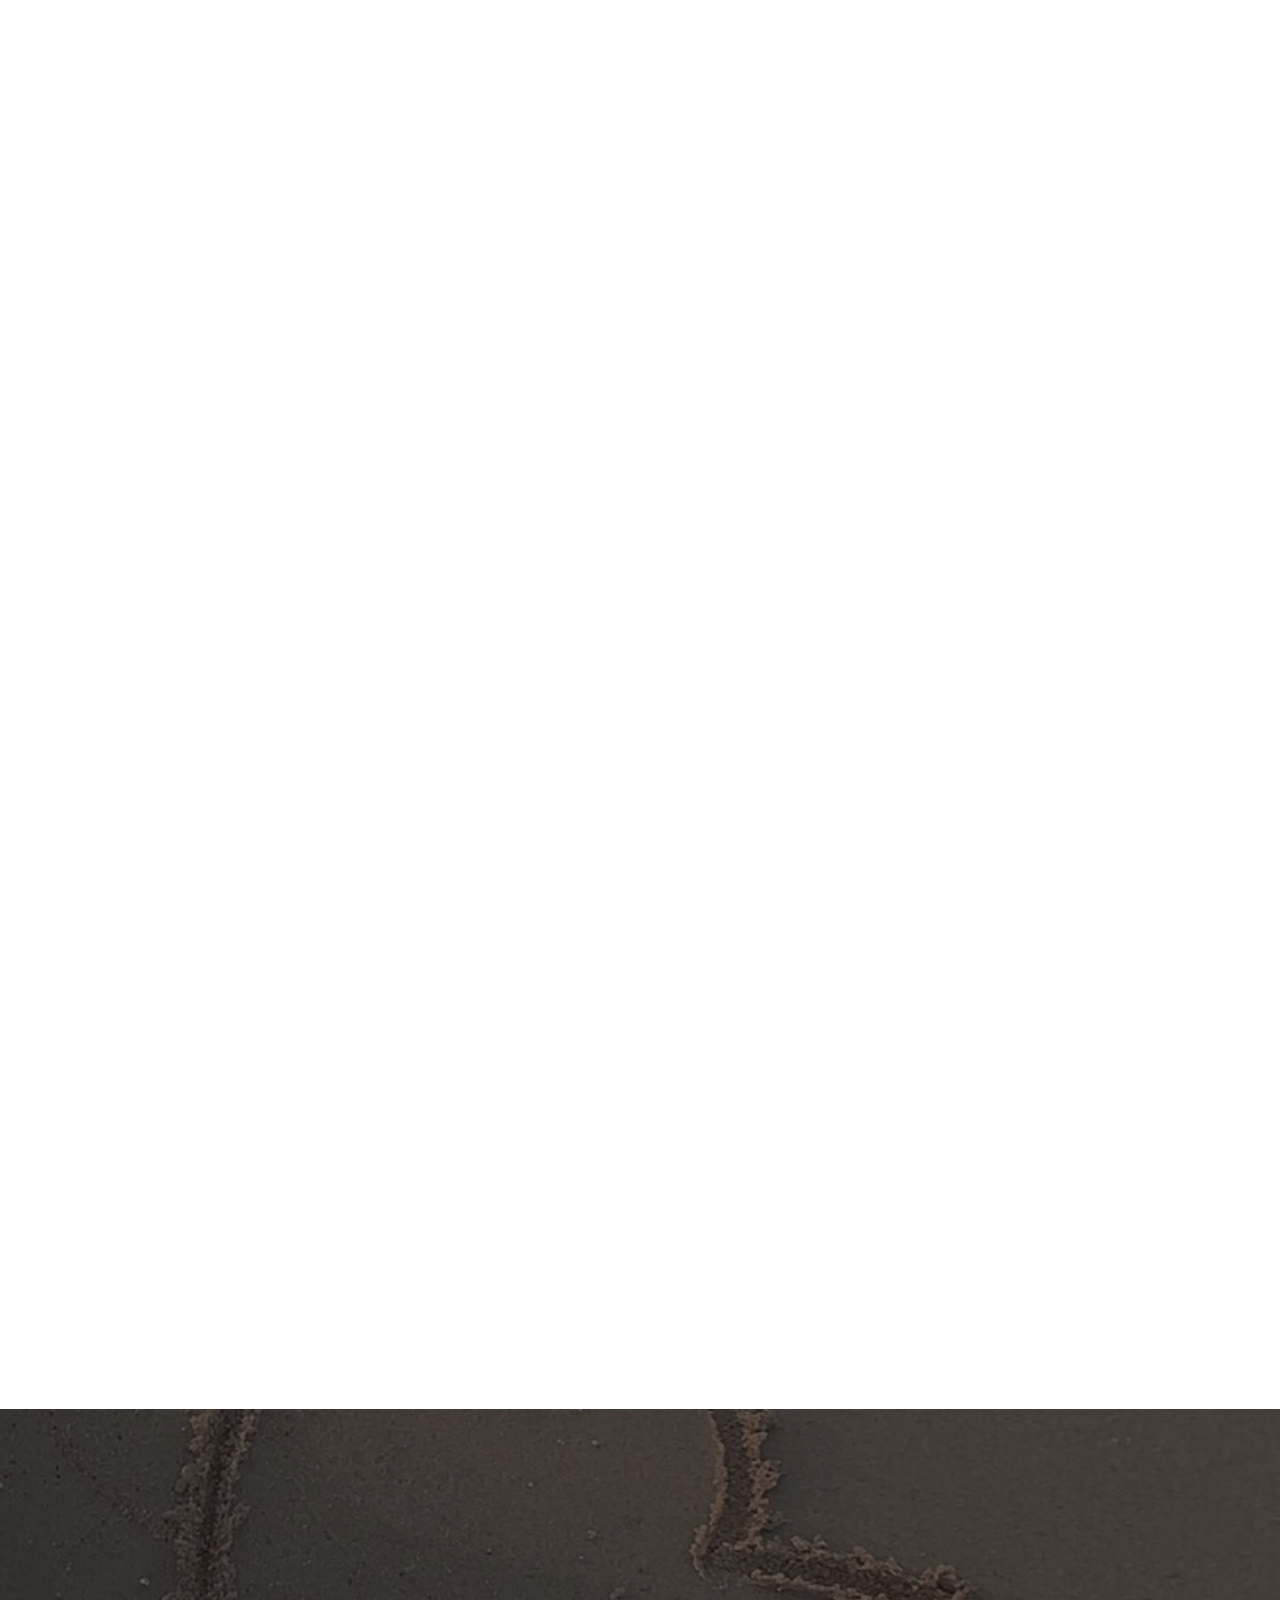
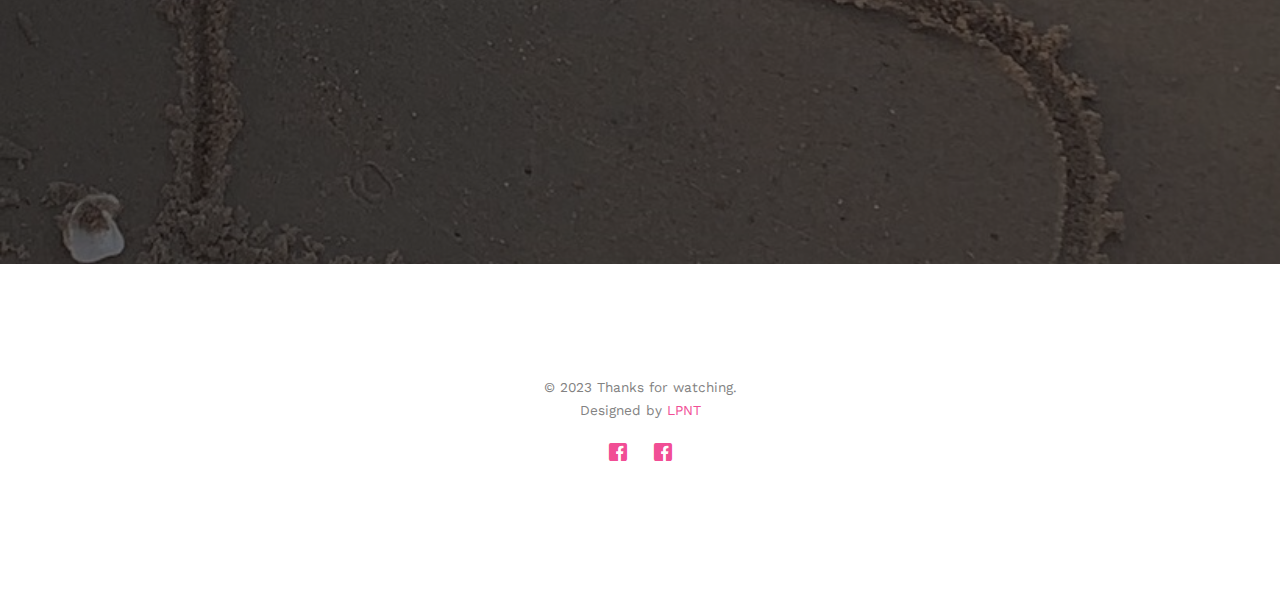
<file: gallery.html>
<!DOCTYPE html>
<html class="no-js"> 
	<head>
	<meta charset="utf-8">
	<meta http-equiv="X-UA-Compatible" content="IE=edge">
	<title>Love Story &mdash; 記念日</title>
	<meta name="viewport" content="width=device-width, initial-scale=1">
	<meta name="description" content="lovestory.th" />
	<meta name="keywords" content="Love Story, Truong Hoa" />

	<link href='https://fonts.googleapis.com/css?family=Work+Sans:400,300,600,400italic,700' rel='stylesheet' type='text/css'>
	<link href="https://fonts.googleapis.com/css?family=Sacramento" rel="stylesheet">
	
	<!-- Animate.css -->
	<link rel="stylesheet" href="css/animate.css">
	<!-- Icomoon Icon Fonts-->
	<link rel="stylesheet" href="css/icomoon.css">
	<!-- Bootstrap  -->
	<link rel="stylesheet" href="css/bootstrap.css">

	<!-- Magnific Popup -->
	<link rel="stylesheet" href="css/magnific-popup.css">

	<!-- Owl Carousel  -->
	<link rel="stylesheet" href="css/owl.carousel.min.css">
	<link rel="stylesheet" href="css/owl.theme.default.min.css">

	<!-- Theme style  -->
	<link rel="stylesheet" href="css/style.css">

	<!-- Modernizr JS -->
	<script src="js/modernizr-2.6.2.min.js"></script>
	</head>
	<body>
		
	<div class="fh5co-loader"></div>
	
	<div id="page">
		<nav class="fh5co-nav" role="navigation">
			<div class="container">
				<div class="row">
					<div class="col-xs-2">
						<div id="fh5co-logo"><a href="index.html">Darling<strong>.</strong></a></div>
					</div>
					<div class="col-xs-10 text-right menu-1">
						<ul>
							<li class="active"><a href="index.html">Home</a></li>
							<li><a href="about.html">Story</a></li>
							<li class="has-dropdown">
								<a href="services.html">Services</a>
								<ul class="dropdown">
									<li><a href="#">Google Driver</a></li>
									<li><a href="#">DropBox</a></li>
									<li><a href="#">Microsoft OneDriver</a></li>
								</ul>
							</li>
							<li class="has-dropdown">
								<a href="gallery.html">Gallery</a>
								<ul class="dropdown">
									<li><a href="#">Dalat</a></li>
									<li><a href="#">Japan</a></li>
									<li><a href="#">America</a></li>
									<li><a href="#">Singapore</a></li>
								</ul>
							</li>
							<li><a href="contact.html">Contact</a></li>
						</ul>
					</div>
				</div>
				
			</div>
		</nav>

	<header id="fh5co-header" class="fh5co-cover fh5co-cover-sm" role="banner" style="background-image:url(images/img_bg_1.jpg);">
		<div class="overlay"></div>
		<div class="fh5co-container">
			<div class="row">
				<div class="col-md-8 col-md-offset-2 text-center">
					<div class="display-t">
						<div class="display-tc animate-box" data-animate-effect="fadeIn">
							<h1>Gallery</h1>
							<h2>Download at the address <a href="http://drive.google.com" target="_blank">Google Driver</a></h2>
						</div>
					</div>
				</div>
			</div>
		</div>
	</header>

	<div id="fh5co-couple" class="fh5co-section-gray">
		<div class="container">
			<div class="row">
				<div class="col-md-8 col-md-offset-2 text-center fh5co-heading animate-box">
					<h2>Have a great day!</h2>
					<h3 >
						<i class="icon-calendar"></i>
						<span id="currentDateTime"></span>
					</h3>
					<p>Date Together : <span id="dateTogether"></span> days</p>
				</div>
			</div>

		<div class="couple-wrap animate-box">
					<div class="couple-half">
						<div class="groom">
							<img src="images/thanh-hoa.jpg" alt="groom" class="img-responsive">
						</div>
						<div class="desc-groom">
							<h3>Nguyen Thi Thanh Hoa</h3>
							<p>Đầu em hướng về phật, chân thật hướng về anh.</p>
						</div>
					</div>
					<p class="heart text-center"><i class="icon-heart2"></i></p>
					<div class="couple-half">
						<div class="bride">
							<img src="images/nhat-truong.jpg" alt="groom" class="img-responsive">
						</div>
						<div class="desc-bride">
							<h3>Le Phung Nhat Truong</h3>
							<p> Anh biết, anh chỉ là anh, em cũng chỉ là em thôi nhưng chúng ta chắc chắn sẽ là của nhau.</p>
						</div>
					</div>
				</div>
		</div>
	</div>

	<div id="fh5co-gallery">
		<div class="container">
			<div class="row">
				<div class="col-md-8 col-md-offset-2 text-center fh5co-heading animate-box">
					<span>Our Memories</span>
					<h2>Our Gallery</h2>
					<p>Featured Image</p>
				</div>
			</div>

			<div class="row row-bottom-padded-md">
				<div class="col-md-12">
					<ul id="fh5co-gallery-list">
						
						<li class="one-third animate-box" data-animate-effect="fadeIn" style="background-image: url(images/lan-dau-di-choi.jpg); "> 
						<a href="images/lan-dau-di-choi.jpg">
							<div class="case-studies-summary">
								<span>Photos</span>
								<h2>Lần đầu đi chơi</h2>
							</div>
						</a>
					</li>
					<li class="one-third animate-box" data-animate-effect="fadeIn" style="background-image: url(images/da-lat-1.jpg); ">
						<a href="images/da-lat-1.jpg" class="color-2">
							<div class="case-studies-summary">
								<span>Photos</span>
								<h2>Đà lạt nè !</h2>
							</div>
						</a>
					</li>


					<li class="one-third animate-box" data-animate-effect="fadeIn" style="background-image: url(images/da-lat-2.jpg); ">
						<a href="images/da-lat-2.jpg" class="color-3">
							<div class="case-studies-summary">
								<span>Photos</span>
								<h2>Chu chu</h2>
							</div>
						</a>
					</li>
					<li class="one-third animate-box" data-animate-effect="fadeIn" style="background-image: url(images/da-lat-3.jpg); ">
						<a href="images/da-lat-3.jpg" class="color-3">
							<div class="case-studies-summary">
								<span>Photos</span>
								<h2>Thác trượt Dalanta</h2>
							</div>
						</a>
					</li>
					<li class="one-third animate-box" data-animate-effect="fadeIn" style="background-image: url(images/an-cuoi-chi-chi.jpg); ">
						<a href="images/an-cuoi-chi-chi.jpg" class="color-4">
							<div class="case-studies-summary">
								<span>Photos</span>
								<h2>Ăn cưới ngày lụt =))</h2>
							</div>
						</a>
					</li>

						<li class="one-third animate-box" data-animate-effect="fadeIn" style="background-image: url(images/valentine.jpg); ">
							<a href="images/valentine.jpg" class="color-4">
								<div class="case-studies-summary">
									<span>Photos</span>
									<h2>Valentine</h2>
								</div>
							</a>
						</li>

						<li class="one-third animate-box" data-animate-effect="fadeIn" style="background-image: url(images/da-nang-1.jpg); ">
							<a href="images/da-nang-1.jpg" class="color-4">
								<div class="case-studies-summary">
									<span>Photos</span>
									<h2>Đà Nẵng</h2>
								</div>
							</a>
						</li>

						<li class="one-third animate-box" data-animate-effect="fadeIn" style="background-image: url(images/hppd.jpg); "> 
							<a href="images/hppd.jpg" class="color-5">
								<div class="case-studies-summary">
									<span>Photos</span>
									<h2>Happy Birthday!</h2>
								</div>
							</a>
						</li>
						<li class="one-third animate-box" data-animate-effect="fadeIn" style="background-image: url(images/read-book.jpg); ">
							<a href="images/read-book.jpg" class="color-6">
								<div class="case-studies-summary">
									<span>Photos</span>
									<h2>Study</h2>
								</div>
							</a>
						</li>
					</ul>		
				</div>
			</div>
		</div>
	</div>

	<div id="fh5co-started" class="fh5co-bg" style="background-image:url(images/img_bg_4.jpg);">
		<div class="overlay"></div>
		<div class="container">
			<div class="row animate-box">
				<div class="col-md-8 col-md-offset-2 text-center fh5co-heading">
					<h2>Write Congratulation?</h2>
					<p>Please Fill-up the form to best wishes for us. Thanks.</p>
				</div>
			</div>
			<div class="row animate-box">
				<div class="col-md-10 col-md-offset-1">
					<form class="form-inline" action="send.html">
						<div class="col-md-4 col-sm-4">
							<div class="form-group">
								<label for="name" class="sr-only">Name</label>
								<input type="name" class="form-control" id="name" placeholder="Name">
							</div>
						</div>
						<div class="col-md-4 col-sm-4">
							<div class="form-group">
								<label for="email" class="sr-only">Email</label>
								<input type="email" class="form-control" id="email" placeholder="Email">
							</div>
						</div>
						<div class="col-md-4 col-sm-4">
							<button type="submit" class="btn btn-default btn-block">Send Greeting</button>
						</div>
					</form>
				</div>
			</div>
		</div>
	</div>

	<footer id="fh5co-footer" role="contentinfo">
		<div class="container">

			<div class="row copyright">
				<div class="col-md-12 text-center">
					<p>
						<small class="block">&copy; 2023 Thanks for watching.</small> 
						<small class="block">Designed by <a href="https://www.facebook.com/trick.rei.149/" target="_blank">LPNT </a> </small>
					</p>
					<p>
						<ul class="fh5co-social-icons">
							<li><a href="https://www.facebook.com/profile.php?id=100008711911728"><i class="icon-facebook"></i></a></li>
							<li><a href="https://www.facebook.com/trick.rei.149/"><i class="icon-facebook"></i></a></li>
						</ul>
					</p>
				</div>
			</div>

		</div>
	</footer>
	</div>

	<div class="gototop js-top">
		<a href="#" class="js-gotop"><i class="icon-arrow-up"></i></a>
	</div>
	
	<!-- jQuery -->
	<script src="js/jquery.min.js"></script>
	<!-- jQuery Easing -->
	<script src="js/jquery.easing.1.3.js"></script>
	<!-- Bootstrap -->
	<script src="js/bootstrap.min.js"></script>
	<!-- Waypoints -->
	<script src="js/jquery.waypoints.min.js"></script>
	<!-- Carousel -->
	<script src="js/owl.carousel.min.js"></script>
	<!-- countTo -->
	<script src="js/jquery.countTo.js"></script>

	<!-- Stellar -->
	<script src="js/jquery.stellar.min.js"></script>
	<!-- Magnific Popup -->
	<script src="js/jquery.magnific-popup.min.js"></script>
	<script src="js/magnific-popup-options.js"></script>

	<!-- Main -->
	<script src="js/main.js"></script>

	<!-- customize js -->
	<script src="./js/simpleShowDateTime.js"></script>

	</body>
</html>
</file>
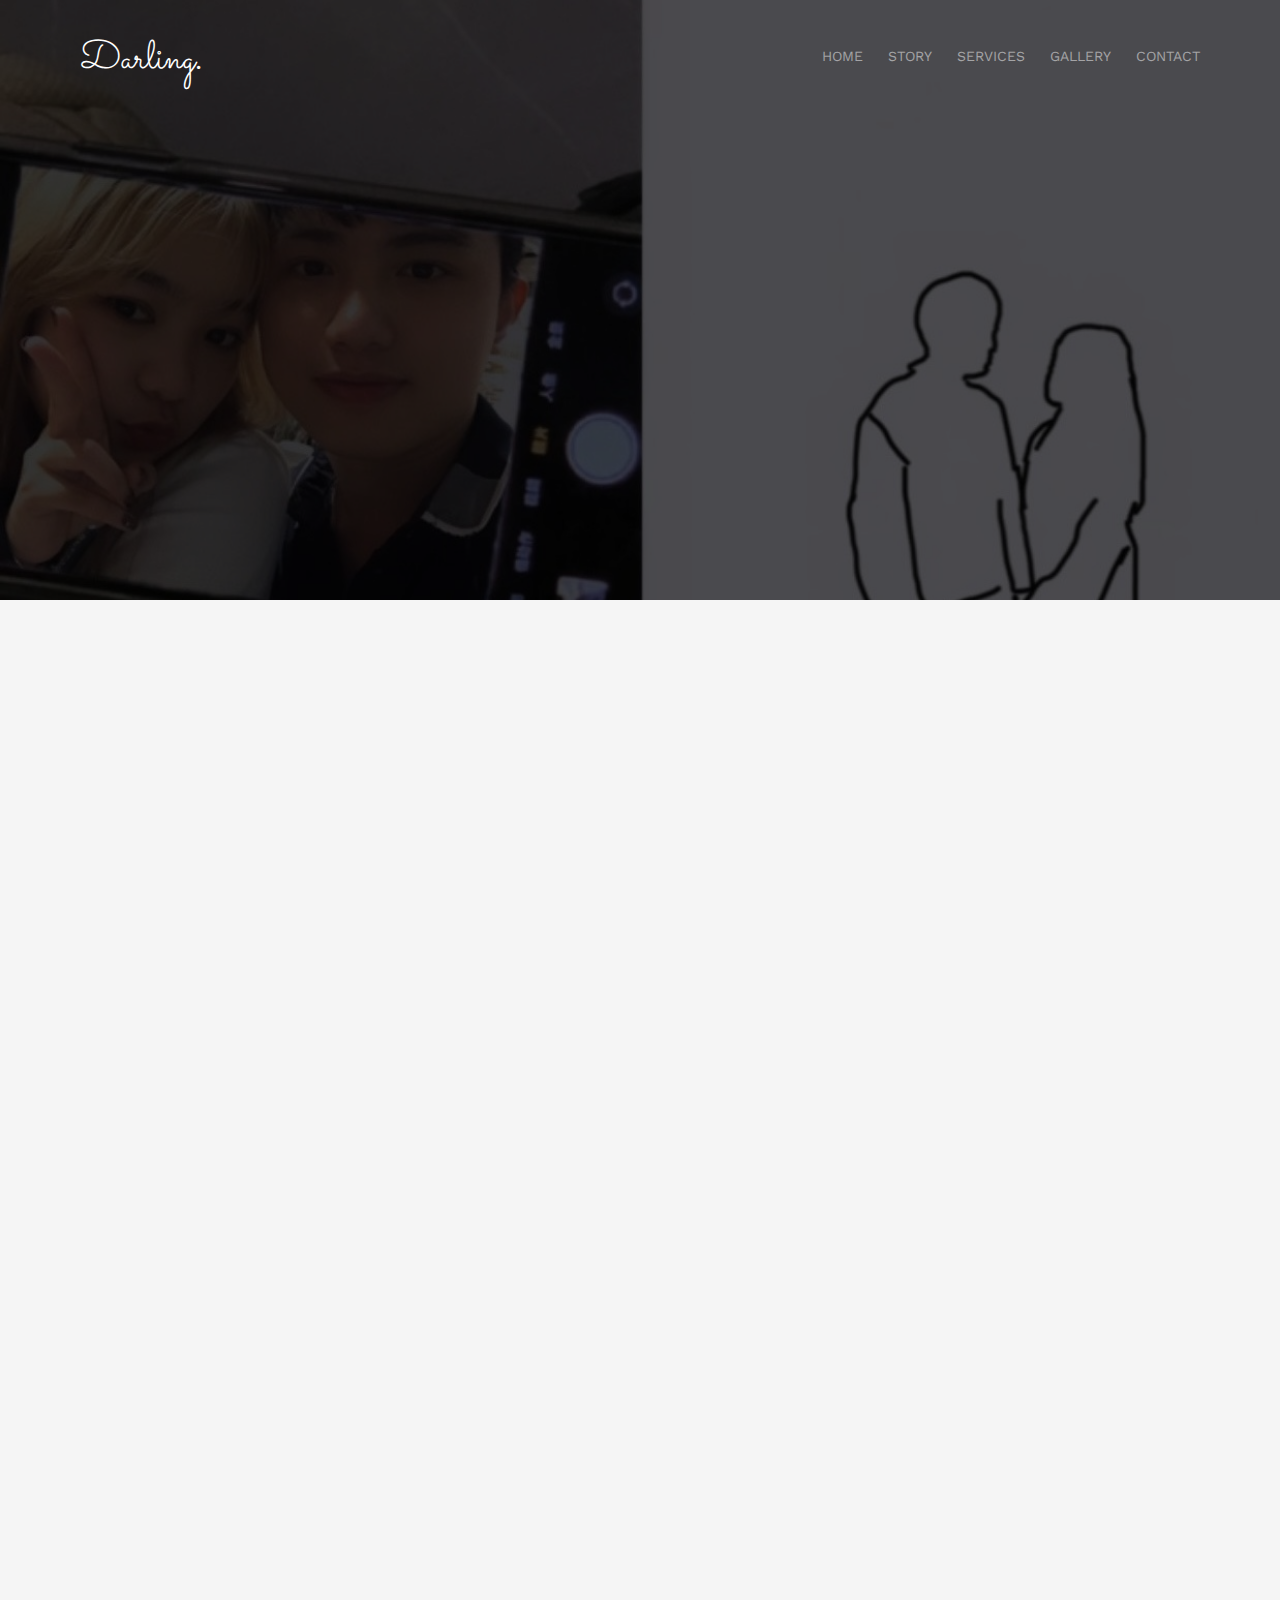
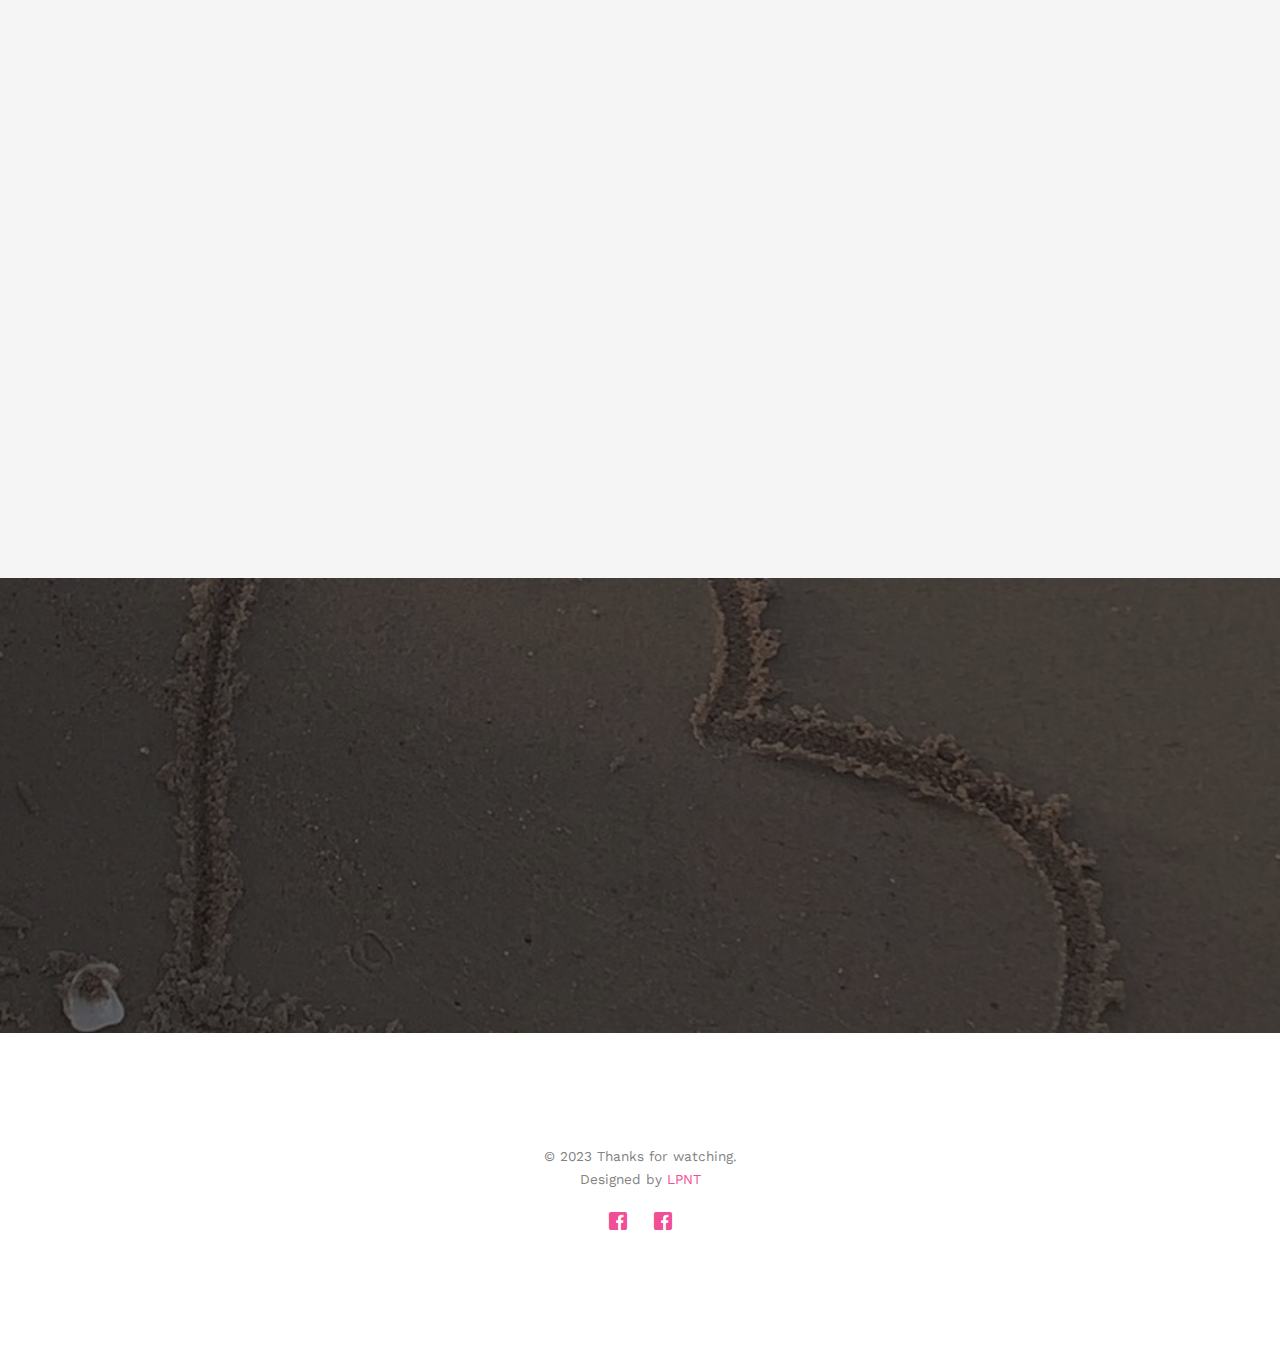
<file: services.html>
<!DOCTYPE html>
<html class="no-js">
	<head>
	<meta charset="utf-8">
	<meta http-equiv="X-UA-Compatible" content="IE=edge">
	<title>Love Story &mdash; 記念日</title>
	<meta name="viewport" content="width=device-width, initial-scale=1">
	<meta name="description" content="lovestory.th" />
	<meta name="keywords" content="Love Story, Truong Hoa" />

	<link href='https://fonts.googleapis.com/css?family=Work+Sans:400,300,600,400italic,700' rel='stylesheet' type='text/css'>
	<link href="https://fonts.googleapis.com/css?family=Sacramento" rel="stylesheet">
	
	<!-- Animate.css -->
	<link rel="stylesheet" href="css/animate.css">
	<!-- Icomoon Icon Fonts-->
	<link rel="stylesheet" href="css/icomoon.css">
	<!-- Bootstrap  -->
	<link rel="stylesheet" href="css/bootstrap.css">

	<!-- Magnific Popup -->
	<link rel="stylesheet" href="css/magnific-popup.css">

	<!-- Owl Carousel  -->
	<link rel="stylesheet" href="css/owl.carousel.min.css">
	<link rel="stylesheet" href="css/owl.theme.default.min.css">

	<!-- Theme style  -->
	<link rel="stylesheet" href="css/style.css">

	<!-- Modernizr JS -->
	<script src="js/modernizr-2.6.2.min.js"></script>

	</head>
	<body>
		
	<div class="fh5co-loader"></div>
	
	<div id="page">
	<nav class="fh5co-nav" role="navigation">
		<div class="container">
			<div class="row">
				<div class="col-xs-2">
					<div id="fh5co-logo"><a href="index.html">Darling<strong>.</strong></a></div>
				</div>
				<div class="col-xs-10 text-right menu-1">
					<ul>
						<li><a href="index.html">Home</a></li>
						<li><a href="about.html">Story</a></li>
						<li class="has-dropdown">
							<a href="services.html">Services</a>
							<ul class="dropdown">
								<li><a href="#">Google Driver</a></li>
								<li><a href="#">DropBox</a></li>
								<li><a href="#">Microsoft OneDriver</a></li>
							</ul>
						</li>
						<li class="has-dropdown">
							<a href="gallery.html">Gallery</a>
							<ul class="dropdown">
								<li><a href="#">Dalat</a></li>
								<li><a href="#">Japan</a></li>
								<li><a href="#">America</a></li>
								<li><a href="#">Singapore</a></li>
							</ul>
						</li>
						<li><a href="contact.html">Contact</a></li>
					</ul>
				</div>
			</div>
			
		</div>
	</nav>

	<header id="fh5co-header" class="fh5co-cover fh5co-cover-sm" role="banner" style="background-image:url(images/img_bg_1.jpg);">
		<div class="overlay"></div>
		<div class="fh5co-container">
			<div class="row">
				<div class="col-md-8 col-md-offset-2 text-center">
					<div class="display-t">
						<div class="display-tc animate-box" data-animate-effect="fadeIn">
							<h1>Services</h1>
							<h2>Download at the address <a href="https://drive.google.com" target="_blank">Google Driver</a></h2>
						</div>
					</div>
				</div>
			</div>
		</div>
	</header>

	<div id="fh5co-couple" class="fh5co-section-gray">
		<div class="container">
			<div class="row">
				<div class="col-md-8 col-md-offset-2 text-center fh5co-heading animate-box">
					<h2>Have a great day!</h2>
					<h3 >
						<i class="icon-calendar"></i>
						<span id="currentDateTime"></span>
					</h3>
					<p>Date Together : <span id="dateTogether"></span> days</p>
				</div>
			</div>
			<div class="couple-wrap animate-box">
				<div class="couple-half">
					<div class="groom">
						<img src="images/thanh-hoa.jpg" alt="groom" class="img-responsive">
					</div>
					<div class="desc-groom">
						<h3>Nguyen Thi Thanh Hoa</h3>
						<p>Đầu em hướng về phật, chân thật hướng về anh.</p>
					</div>
				</div>
				<p class="heart text-center"><i class="icon-heart2"></i></p>
				<div class="couple-half">
					<div class="bride">
						<img src="images/nhat-truong.jpg" alt="groom" class="img-responsive">
					</div>
					<div class="desc-bride">
						<h3>Le Phung Nhat Truong</h3>
						<p> Anh biết, anh chỉ là anh, em cũng chỉ là em thôi nhưng chúng ta chắc chắn sẽ là của nhau.</p>
					</div>
				</div>
			</div>
		</div>
	</div>

	<div id="fh5co-services" class="fh5co-section-gray">
		<div class="container">
			
			<div class="row animate-box">
				<div class="col-md-8 col-md-offset-2 text-center fh5co-heading">
					<h2>Let's look back together</h2>
					<p>Thank you so much</p>
				</div>
			</div>

			<div class="row">
				<div class="col-md-6">
					<div class="feature-left animate-box" data-animate-effect="fadeInLeft">
						<span class="icon">
							<i class="icon-home"></i>
						</span>
						<div class="feature-copy">
							<h3>Plan future residence</h3>
							<p>Nơi nào có em thì nơi đó là nhà :* </p>
						</div>
					</div>

					<div class="feature-left animate-box" data-animate-effect="fadeInLeft">
						<span class="icon">
							<i class="icon-image"></i>
						</span>
						<div class="feature-copy">
							<h3>Photoshoot</h3>
							<p>Sẽ bổ sung thêm trong thời gian tới </p>
						</div>
					</div>

					<div class="feature-left animate-box" data-animate-effect="fadeInLeft">
						<span class="icon">
							<i class="icon-video"></i>
						</span>
						<div class="feature-copy">
							<h3>Video Editing</h3>
							<p>Video editing by me</p>
						</div>
					</div>

				</div>

				<div class="col-md-6 animate-box">
					<div class="fh5co-video fh5co-bg" style="background-image: url(images/img_bg_3.jpg); ">
						<a href="https://vimeo.com/channels/staffpicks/93951774" class="popup-vimeo"><i class="icon-video2"></i></a>
						<div class="overlay"></div>
					</div>
				</div>
			</div>

			
		</div>
	</div>

	<div id="fh5co-started" class="fh5co-bg" style="background-image:url(images/img_bg_4.jpg);">
		<div class="overlay"></div>
		<div class="container">
			<div class="row animate-box">
				<div class="col-md-8 col-md-offset-2 text-center fh5co-heading">
					<h2>Write Congratulation?</h2>
					<p>Please Fill-up the form to best wishes for us. Thanks.</p>
				</div>
			</div>
			<div class="row animate-box">
				<div class="col-md-10 col-md-offset-1">
					<form class="form-inline" action="send.html">
						<div class="col-md-4 col-sm-4">
							<div class="form-group">
								<label for="name" class="sr-only">Name</label>
								<input type="name" class="form-control" id="name" placeholder="Name">
							</div>
						</div>
						<div class="col-md-4 col-sm-4">
							<div class="form-group">
								<label for="email" class="sr-only">Email</label>
								<input type="email" class="form-control" id="email" placeholder="Email">
							</div>
						</div>
						<div class="col-md-4 col-sm-4">
							<button type="submit" class="btn btn-default btn-block">Send greeting</button>
						</div>
					</form>
				</div>
			</div>
		</div>
	</div>

	<footer id="fh5co-footer" role="contentinfo">
		<div class="container">

			<div class="row copyright">
				<div class="col-md-12 text-center">
					<p>
						<small class="block">&copy; 2023 Thanks for watching.</small> 
						<small class="block">Designed by <a href="https://www.facebook.com/trick.rei.149/" target="_blank">LPNT </a> </small>
					</p>
					<p>
						<ul class="fh5co-social-icons">
							<li><a href="https://www.facebook.com/profile.php?id=100008711911728"><i class="icon-facebook"></i></a></li>
							<li><a href="https://www.facebook.com/trick.rei.149/"><i class="icon-facebook"></i></a></li>
						</ul>
					</p>
				</div>
			</div>

		</div>
	</footer>

	</div>

	<div class="gototop js-top">
		<a href="#" class="js-gotop"><i class="icon-arrow-up"></i></a>
	</div>
	
	<!-- jQuery -->
	<script src="js/jquery.min.js"></script>
	<!-- jQuery Easing -->
	<script src="js/jquery.easing.1.3.js"></script>
	<!-- Bootstrap -->
	<script src="js/bootstrap.min.js"></script>
	<!-- Waypoints -->
	<script src="js/jquery.waypoints.min.js"></script>
	<!-- Carousel -->
	<script src="js/owl.carousel.min.js"></script>
	<!-- countTo -->
	<script src="js/jquery.countTo.js"></script>

	<!-- Stellar -->
	<script src="js/jquery.stellar.min.js"></script>
	<!-- Magnific Popup -->
	<script src="js/jquery.magnific-popup.min.js"></script>
	<script src="js/magnific-popup-options.js"></script>

	<!-- Main -->
	<script src="js/main.js"></script>

	<!-- customize js -->
	<script src="./js/simpleShowDateTime.js"></script>
	
	</body>
</html>
</file>
<file: css/icomoon.css>
@font-face {
  font-family: 'icomoon';
  src:  url('../fonts/icomoon/icomoon.eot?6iuir');
  src:  url('../fonts/icomoon/icomoon.eot?6iuir#iefix') format('embedded-opentype'),
    url('../fonts/icomoon/icomoon.ttf?6iuir') format('truetype'),
    url('../fonts/icomoon/icomoon.woff?6iuir') format('woff'),
    url('../fonts/icomoon/icomoon.svg?6iuir#icomoon') format('svg');
  font-weight: normal;
  font-style: normal;
}

[class^="icon-"], [class*=" icon-"] {
  /* use !important to prevent issues with browser extensions that change fonts */
  font-family: 'icomoon' !important;
  speak: none;
  font-style: normal;
  font-weight: normal;
  font-variant: normal;
  text-transform: none;
  line-height: 1;

  /* Better Font Rendering =========== */
  -webkit-font-smoothing: antialiased;
  -moz-osx-font-smoothing: grayscale;
}

.icon-eye:before {
  content: "\e000";
}
.icon-paper-clip:before {
  content: "\e001";
}
.icon-mail:before {
  content: "\e002";
}
.icon-toggle:before {
  content: "\e003";
}
.icon-layout:before {
  content: "\e004";
}
.icon-link:before {
  content: "\e005";
}
.icon-bell:before {
  content: "\e006";
}
.icon-lock:before {
  content: "\e007";
}
.icon-unlock:before {
  content: "\e008";
}
.icon-ribbon:before {
  content: "\e009";
}
.icon-image:before {
  content: "\e010";
}
.icon-signal:before {
  content: "\e011";
}
.icon-target:before {
  content: "\e012";
}
.icon-clipboard:before {
  content: "\e013";
}
.icon-clock:before {
  content: "\e014";
}
.icon-watch:before {
  content: "\e015";
}
.icon-air-play:before {
  content: "\e016";
}
.icon-camera:before {
  content: "\e017";
}
.icon-video:before {
  content: "\e018";
}
.icon-disc:before {
  content: "\e019";
}
.icon-printer:before {
  content: "\e020";
}
.icon-monitor:before {
  content: "\e021";
}
.icon-server:before {
  content: "\e022";
}
.icon-cog:before {
  content: "\e023";
}
.icon-heart:before {
  content: "\e024";
}
.icon-paragraph:before {
  content: "\e025";
}
.icon-align-justify:before {
  content: "\e026";
}
.icon-align-left:before {
  content: "\e027";
}
.icon-align-center:before {
  content: "\e028";
}
.icon-align-right:before {
  content: "\e029";
}
.icon-book:before {
  content: "\e030";
}
.icon-layers:before {
  content: "\e031";
}
.icon-stack:before {
  content: "\e032";
}
.icon-stack-2:before {
  content: "\e033";
}
.icon-paper:before {
  content: "\e034";
}
.icon-paper-stack:before {
  content: "\e035";
}
.icon-search:before {
  content: "\e036";
}
.icon-zoom-in:before {
  content: "\e037";
}
.icon-zoom-out:before {
  content: "\e038";
}
.icon-reply:before {
  content: "\e039";
}
.icon-circle-plus:before {
  content: "\e040";
}
.icon-circle-minus:before {
  content: "\e041";
}
.icon-circle-check:before {
  content: "\e042";
}
.icon-circle-cross:before {
  content: "\e043";
}
.icon-square-plus:before {
  content: "\e044";
}
.icon-square-minus:before {
  content: "\e045";
}
.icon-square-check:before {
  content: "\e046";
}
.icon-square-cross:before {
  content: "\e047";
}
.icon-microphone:before {
  content: "\e048";
}
.icon-record:before {
  content: "\e049";
}
.icon-skip-back:before {
  content: "\e050";
}
.icon-rewind:before {
  content: "\e051";
}
.icon-play:before {
  content: "\e052";
}
.icon-pause:before {
  content: "\e053";
}
.icon-stop:before {
  content: "\e054";
}
.icon-fast-forward:before {
  content: "\e055";
}
.icon-skip-forward:before {
  content: "\e056";
}
.icon-shuffle:before {
  content: "\e057";
}
.icon-repeat:before {
  content: "\e058";
}
.icon-folder:before {
  content: "\e059";
}
.icon-umbrella:before {
  content: "\e060";
}
.icon-moon:before {
  content: "\e061";
}
.icon-thermometer:before {
  content: "\e062";
}
.icon-drop:before {
  content: "\e063";
}
.icon-sun:before {
  content: "\e064";
}
.icon-cloud:before {
  content: "\e065";
}
.icon-cloud-upload:before {
  content: "\e066";
}
.icon-cloud-download:before {
  content: "\e067";
}
.icon-upload:before {
  content: "\e068";
}
.icon-download:before {
  content: "\e069";
}
.icon-location:before {
  content: "\e070";
}
.icon-location-2:before {
  content: "\e071";
}
.icon-map:before {
  content: "\e072";
}
.icon-battery:before {
  content: "\e073";
}
.icon-head:before {
  content: "\e074";
}
.icon-briefcase:before {
  content: "\e075";
}
.icon-speech-bubble:before {
  content: "\e076";
}
.icon-anchor:before {
  content: "\e077";
}
.icon-globe:before {
  content: "\e078";
}
.icon-box:before {
  content: "\e079";
}
.icon-reload:before {
  content: "\e080";
}
.icon-share:before {
  content: "\e081";
}
.icon-marquee:before {
  content: "\e082";
}
.icon-marquee-plus:before {
  content: "\e083";
}
.icon-marquee-minus:before {
  content: "\e084";
}
.icon-tag:before {
  content: "\e085";
}
.icon-power:before {
  content: "\e086";
}
.icon-command:before {
  content: "\e087";
}
.icon-alt:before {
  content: "\e088";
}
.icon-esc:before {
  content: "\e089";
}
.icon-bar-graph:before {
  content: "\e090";
}
.icon-bar-graph-2:before {
  content: "\e091";
}
.icon-pie-graph:before {
  content: "\e092";
}
.icon-star:before {
  content: "\e093";
}
.icon-arrow-left:before {
  content: "\e094";
}
.icon-arrow-right:before {
  content: "\e095";
}
.icon-arrow-up:before {
  content: "\e096";
}
.icon-arrow-down:before {
  content: "\e097";
}
.icon-volume:before {
  content: "\e098";
}
.icon-mute:before {
  content: "\e099";
}
.icon-content-right:before {
  content: "\e100";
}
.icon-content-left:before {
  content: "\e101";
}
.icon-grid:before {
  content: "\e102";
}
.icon-grid-2:before {
  content: "\e103";
}
.icon-columns:before {
  content: "\e104";
}
.icon-loader:before {
  content: "\e105";
}
.icon-bag:before {
  content: "\e106";
}
.icon-ban:before {
  content: "\e107";
}
.icon-flag:before {
  content: "\e108";
}
.icon-trash:before {
  content: "\e109";
}
.icon-expand:before {
  content: "\e110";
}
.icon-contract:before {
  content: "\e111";
}
.icon-maximize:before {
  content: "\e112";
}
.icon-minimize:before {
  content: "\e113";
}
.icon-plus:before {
  content: "\e114";
}
.icon-minus:before {
  content: "\e115";
}
.icon-check:before {
  content: "\e116";
}
.icon-cross:before {
  content: "\e117";
}
.icon-move:before {
  content: "\e118";
}
.icon-delete:before {
  content: "\e119";
}
.icon-menu:before {
  content: "\e120";
}
.icon-archive:before {
  content: "\e121";
}
.icon-inbox:before {
  content: "\e122";
}
.icon-outbox:before {
  content: "\e123";
}
.icon-file:before {
  content: "\e124";
}
.icon-file-add:before {
  content: "\e125";
}
.icon-file-subtract:before {
  content: "\e126";
}
.icon-help:before {
  content: "\e127";
}
.icon-open:before {
  content: "\e128";
}
.icon-ellipsis:before {
  content: "\e129";
}
.icon-add-to-list:before {
  content: "\e900";
}
.icon-classic-computer:before {
  content: "\e901";
}
.icon-controller-fast-backward:before {
  content: "\e902";
}
.icon-creative-commons-attribution:before {
  content: "\e903";
}
.icon-creative-commons-noderivs:before {
  content: "\e904";
}
.icon-creative-commons-noncommercial-eu:before {
  content: "\e905";
}
.icon-creative-commons-noncommercial-us:before {
  content: "\e906";
}
.icon-creative-commons-public-domain:before {
  content: "\e907";
}
.icon-creative-commons-remix:before {
  content: "\e908";
}
.icon-creative-commons-share:before {
  content: "\e909";
}
.icon-creative-commons-sharealike:before {
  content: "\e90a";
}
.icon-creative-commons:before {
  content: "\e90b";
}
.icon-document-landscape:before {
  content: "\e90c";
}
.icon-remove-user:before {
  content: "\e90d";
}
.icon-warning:before {
  content: "\e90e";
}
.icon-arrow-bold-down:before {
  content: "\e90f";
}
.icon-arrow-bold-left:before {
  content: "\e910";
}
.icon-arrow-bold-right:before {
  content: "\e911";
}
.icon-arrow-bold-up:before {
  content: "\e912";
}
.icon-arrow-down2:before {
  content: "\e913";
}
.icon-arrow-left2:before {
  content: "\e914";
}
.icon-arrow-long-down:before {
  content: "\e915";
}
.icon-arrow-long-left:before {
  content: "\e916";
}
.icon-arrow-long-right:before {
  content: "\e917";
}
.icon-arrow-long-up:before {
  content: "\e918";
}
.icon-arrow-right2:before {
  content: "\e919";
}
.icon-arrow-up2:before {
  content: "\e91a";
}
.icon-arrow-with-circle-down:before {
  content: "\e91b";
}
.icon-arrow-with-circle-left:before {
  content: "\e91c";
}
.icon-arrow-with-circle-right:before {
  content: "\e91d";
}
.icon-arrow-with-circle-up:before {
  content: "\e91e";
}
.icon-bookmark:before {
  content: "\e91f";
}
.icon-bookmarks:before {
  content: "\e920";
}
.icon-chevron-down:before {
  content: "\e921";
}
.icon-chevron-left:before {
  content: "\e922";
}
.icon-chevron-right:before {
  content: "\e923";
}
.icon-chevron-small-down:before {
  content: "\e924";
}
.icon-chevron-small-left:before {
  content: "\e925";
}
.icon-chevron-small-right:before {
  content: "\e926";
}
.icon-chevron-small-up:before {
  content: "\e927";
}
.icon-chevron-thin-down:before {
  content: "\e928";
}
.icon-chevron-thin-left:before {
  content: "\e929";
}
.icon-chevron-thin-right:before {
  content: "\e92a";
}
.icon-chevron-thin-up:before {
  content: "\e92b";
}
.icon-chevron-up:before {
  content: "\e92c";
}
.icon-chevron-with-circle-down:before {
  content: "\e92d";
}
.icon-chevron-with-circle-left:before {
  content: "\e92e";
}
.icon-chevron-with-circle-right:before {
  content: "\e92f";
}
.icon-chevron-with-circle-up:before {
  content: "\e930";
}
.icon-cloud2:before {
  content: "\e931";
}
.icon-controller-fast-forward:before {
  content: "\e932";
}
.icon-controller-jump-to-start:before {
  content: "\e933";
}
.icon-controller-next:before {
  content: "\e934";
}
.icon-controller-paus:before {
  content: "\e935";
}
.icon-controller-play:before {
  content: "\e936";
}
.icon-controller-record:before {
  content: "\e937";
}
.icon-controller-stop:before {
  content: "\e938";
}
.icon-controller-volume:before {
  content: "\e939";
}
.icon-dot-single:before {
  content: "\e93a";
}
.icon-dots-three-horizontal:before {
  content: "\e93b";
}
.icon-dots-three-vertical:before {
  content: "\e93c";
}
.icon-dots-two-horizontal:before {
  content: "\e93d";
}
.icon-dots-two-vertical:before {
  content: "\e93e";
}
.icon-download2:before {
  content: "\e93f";
}
.icon-emoji-flirt:before {
  content: "\e940";
}
.icon-flow-branch:before {
  content: "\e941";
}
.icon-flow-cascade:before {
  content: "\e942";
}
.icon-flow-line:before {
  content: "\e943";
}
.icon-flow-parallel:before {
  content: "\e944";
}
.icon-flow-tree:before {
  content: "\e945";
}
.icon-install:before {
  content: "\e946";
}
.icon-layers2:before {
  content: "\e947";
}
.icon-open-book:before {
  content: "\e948";
}
.icon-resize-100:before {
  content: "\e949";
}
.icon-resize-full-screen:before {
  content: "\e94a";
}
.icon-save:before {
  content: "\e94b";
}
.icon-select-arrows:before {
  content: "\e94c";
}
.icon-sound-mute:before {
  content: "\e94d";
}
.icon-sound:before {
  content: "\e94e";
}
.icon-trash2:before {
  content: "\e94f";
}
.icon-triangle-down:before {
  content: "\e950";
}
.icon-triangle-left:before {
  content: "\e951";
}
.icon-triangle-right:before {
  content: "\e952";
}
.icon-triangle-up:before {
  content: "\e953";
}
.icon-uninstall:before {
  content: "\e954";
}
.icon-upload-to-cloud:before {
  content: "\e955";
}
.icon-upload2:before {
  content: "\e956";
}
.icon-add-user:before {
  content: "\e957";
}
.icon-address:before {
  content: "\e958";
}
.icon-adjust:before {
  content: "\e959";
}
.icon-air:before {
  content: "\e95a";
}
.icon-aircraft-landing:before {
  content: "\e95b";
}
.icon-aircraft-take-off:before {
  content: "\e95c";
}
.icon-aircraft:before {
  content: "\e95d";
}
.icon-align-bottom:before {
  content: "\e95e";
}
.icon-align-horizontal-middle:before {
  content: "\e95f";
}
.icon-align-left2:before {
  content: "\e960";
}
.icon-align-right2:before {
  content: "\e961";
}
.icon-align-top:before {
  content: "\e962";
}
.icon-align-vertical-middle:before {
  content: "\e963";
}
.icon-archive2:before {
  content: "\e964";
}
.icon-area-graph:before {
  content: "\e965";
}
.icon-attachment:before {
  content: "\e966";
}
.icon-awareness-ribbon:before {
  content: "\e967";
}
.icon-back-in-time:before {
  content: "\e968";
}
.icon-back:before {
  content: "\e969";
}
.icon-bar-graph2:before {
  content: "\e96a";
}
.icon-battery2:before {
  content: "\e96b";
}
.icon-beamed-note:before {
  content: "\e96c";
}
.icon-bell2:before {
  content: "\e96d";
}
.icon-blackboard:before {
  content: "\e96e";
}
.icon-block:before {
  content: "\e96f";
}
.icon-book2:before {
  content: "\e970";
}
.icon-bowl:before {
  content: "\e971";
}
.icon-box2:before {
  content: "\e972";
}
.icon-briefcase2:before {
  content: "\e973";
}
.icon-browser:before {
  content: "\e974";
}
.icon-brush:before {
  content: "\e975";
}
.icon-bucket:before {
  content: "\e976";
}
.icon-cake:before {
  content: "\e977";
}
.icon-calculator:before {
  content: "\e978";
}
.icon-calendar:before {
  content: "\e979";
}
.icon-camera2:before {
  content: "\e97a";
}
.icon-ccw:before {
  content: "\e97b";
}
.icon-chat:before {
  content: "\e97c";
}
.icon-check2:before {
  content: "\e97d";
}
.icon-circle-with-cross:before {
  content: "\e97e";
}
.icon-circle-with-minus:before {
  content: "\e97f";
}
.icon-circle-with-plus:before {
  content: "\e980";
}
.icon-circle:before {
  content: "\e981";
}
.icon-circular-graph:before {
  content: "\e982";
}
.icon-clapperboard:before {
  content: "\e983";
}
.icon-clipboard2:before {
  content: "\e984";
}
.icon-clock2:before {
  content: "\e985";
}
.icon-code:before {
  content: "\e986";
}
.icon-cog2:before {
  content: "\e987";
}
.icon-colours:before {
  content: "\e988";
}
.icon-compass:before {
  content: "\e989";
}
.icon-copy:before {
  content: "\e98a";
}
.icon-credit-card:before {
  content: "\e98b";
}
.icon-credit:before {
  content: "\e98c";
}
.icon-cross2:before {
  content: "\e98d";
}
.icon-cup:before {
  content: "\e98e";
}
.icon-cw:before {
  content: "\e98f";
}
.icon-cycle:before {
  content: "\e990";
}
.icon-database:before {
  content: "\e991";
}
.icon-dial-pad:before {
  content: "\e992";
}
.icon-direction:before {
  content: "\e993";
}
.icon-document:before {
  content: "\e994";
}
.icon-documents:before {
  content: "\e995";
}
.icon-drink:before {
  content: "\e996";
}
.icon-drive:before {
  content: "\e997";
}
.icon-drop2:before {
  content: "\e998";
}
.icon-edit:before {
  content: "\e999";
}
.icon-email:before {
  content: "\e99a";
}
.icon-emoji-happy:before {
  content: "\e99b";
}
.icon-emoji-neutral:before {
  content: "\e99c";
}
.icon-emoji-sad:before {
  content: "\e99d";
}
.icon-erase:before {
  content: "\e99e";
}
.icon-eraser:before {
  content: "\e99f";
}
.icon-export:before {
  content: "\e9a0";
}
.icon-eye2:before {
  content: "\e9a1";
}
.icon-feather:before {
  content: "\e9a2";
}
.icon-flag2:before {
  content: "\e9a3";
}
.icon-flash:before {
  content: "\e9a4";
}
.icon-flashlight:before {
  content: "\e9a5";
}
.icon-flat-brush:before {
  content: "\e9a6";
}
.icon-folder-images:before {
  content: "\e9a7";
}
.icon-folder-music:before {
  content: "\e9a8";
}
.icon-folder-video:before {
  content: "\e9a9";
}
.icon-folder2:before {
  content: "\e9aa";
}
.icon-forward:before {
  content: "\e9ab";
}
.icon-funnel:before {
  content: "\e9ac";
}
.icon-game-controller:before {
  content: "\e9ad";
}
.icon-gauge:before {
  content: "\e9ae";
}
.icon-globe2:before {
  content: "\e9af";
}
.icon-graduation-cap:before {
  content: "\e9b0";
}
.icon-grid2:before {
  content: "\e9b1";
}
.icon-hair-cross:before {
  content: "\e9b2";
}
.icon-hand:before {
  content: "\e9b3";
}
.icon-heart-outlined:before {
  content: "\e9b4";
}
.icon-heart2:before {
  content: "\e9b5";
}
.icon-help-with-circle:before {
  content: "\e9b6";
}
.icon-help2:before {
  content: "\e9b7";
}
.icon-home:before {
  content: "\e9b8";
}
.icon-hour-glass:before {
  content: "\e9b9";
}
.icon-image-inverted:before {
  content: "\e9ba";
}
.icon-image2:before {
  content: "\e9bb";
}
.icon-images:before {
  content: "\e9bc";
}
.icon-inbox2:before {
  content: "\e9bd";
}
.icon-infinity:before {
  content: "\e9be";
}
.icon-info-with-circle:before {
  content: "\e9bf";
}
.icon-info:before {
  content: "\e9c0";
}
.icon-key:before {
  content: "\e9c1";
}
.icon-keyboard:before {
  content: "\e9c2";
}
.icon-lab-flask:before {
  content: "\e9c3";
}
.icon-landline:before {
  content: "\e9c4";
}
.icon-language:before {
  content: "\e9c5";
}
.icon-laptop:before {
  content: "\e9c6";
}
.icon-leaf:before {
  content: "\e9c7";
}
.icon-level-down:before {
  content: "\e9c8";
}
.icon-level-up:before {
  content: "\e9c9";
}
.icon-lifebuoy:before {
  content: "\e9ca";
}
.icon-light-bulb:before {
  content: "\e9cb";
}
.icon-light-down:before {
  content: "\e9cc";
}
.icon-light-up:before {
  content: "\e9cd";
}
.icon-line-graph:before {
  content: "\e9ce";
}
.icon-link2:before {
  content: "\e9cf";
}
.icon-list:before {
  content: "\e9d0";
}
.icon-location-pin:before {
  content: "\e9d1";
}
.icon-location2:before {
  content: "\e9d2";
}
.icon-lock-open:before {
  content: "\e9d3";
}
.icon-lock2:before {
  content: "\e9d4";
}
.icon-log-out:before {
  content: "\e9d5";
}
.icon-login:before {
  content: "\e9d6";
}
.icon-loop:before {
  content: "\e9d7";
}
.icon-magnet:before {
  content: "\e9d8";
}
.icon-magnifying-glass:before {
  content: "\e9d9";
}
.icon-mail2:before {
  content: "\e9da";
}
.icon-man:before {
  content: "\e9db";
}
.icon-map2:before {
  content: "\e9dc";
}
.icon-mask:before {
  content: "\e9dd";
}
.icon-medal:before {
  content: "\e9de";
}
.icon-megaphone:before {
  content: "\e9df";
}
.icon-menu2:before {
  content: "\e9e0";
}
.icon-message:before {
  content: "\e9e1";
}
.icon-mic:before {
  content: "\e9e2";
}
.icon-minus2:before {
  content: "\e9e3";
}
.icon-mobile:before {
  content: "\e9e4";
}
.icon-modern-mic:before {
  content: "\e9e5";
}
.icon-moon2:before {
  content: "\e9e6";
}
.icon-mouse:before {
  content: "\e9e7";
}
.icon-music:before {
  content: "\e9e8";
}
.icon-network:before {
  content: "\e9e9";
}
.icon-new-message:before {
  content: "\e9ea";
}
.icon-new:before {
  content: "\e9eb";
}
.icon-news:before {
  content: "\e9ec";
}
.icon-note:before {
  content: "\e9ed";
}
.icon-notification:before {
  content: "\e9ee";
}
.icon-old-mobile:before {
  content: "\e9ef";
}
.icon-old-phone:before {
  content: "\e9f0";
}
.icon-palette:before {
  content: "\e9f1";
}
.icon-paper-plane:before {
  content: "\e9f2";
}
.icon-pencil:before {
  content: "\e9f3";
}
.icon-phone:before {
  content: "\e9f4";
}
.icon-pie-chart:before {
  content: "\e9f5";
}
.icon-pin:before {
  content: "\e9f6";
}
.icon-plus2:before {
  content: "\e9f7";
}
.icon-popup:before {
  content: "\e9f8";
}
.icon-power-plug:before {
  content: "\e9f9";
}
.icon-price-ribbon:before {
  content: "\e9fa";
}
.icon-price-tag:before {
  content: "\e9fb";
}
.icon-print:before {
  content: "\e9fc";
}
.icon-progress-empty:before {
  content: "\e9fd";
}
.icon-progress-full:before {
  content: "\e9fe";
}
.icon-progress-one:before {
  content: "\e9ff";
}
.icon-progress-two:before {
  content: "\ea00";
}
.icon-publish:before {
  content: "\ea01";
}
.icon-quote:before {
  content: "\ea02";
}
.icon-radio:before {
  content: "\ea03";
}
.icon-reply-all:before {
  content: "\ea04";
}
.icon-reply2:before {
  content: "\ea05";
}
.icon-retweet:before {
  content: "\ea06";
}
.icon-rocket:before {
  content: "\ea07";
}
.icon-round-brush:before {
  content: "\ea08";
}
.icon-rss:before {
  content: "\ea09";
}
.icon-ruler:before {
  content: "\ea0a";
}
.icon-scissors:before {
  content: "\ea0b";
}
.icon-share-alternitive:before {
  content: "\ea0c";
}
.icon-share2:before {
  content: "\ea0d";
}
.icon-shareable:before {
  content: "\ea0e";
}
.icon-shield:before {
  content: "\ea0f";
}
.icon-shop:before {
  content: "\ea10";
}
.icon-shopping-bag:before {
  content: "\ea11";
}
.icon-shopping-basket:before {
  content: "\ea12";
}
.icon-shopping-cart:before {
  content: "\ea13";
}
.icon-shuffle2:before {
  content: "\ea14";
}
.icon-signal2:before {
  content: "\ea15";
}
.icon-sound-mix:before {
  content: "\ea16";
}
.icon-sports-club:before {
  content: "\ea17";
}
.icon-spreadsheet:before {
  content: "\ea18";
}
.icon-squared-cross:before {
  content: "\ea19";
}
.icon-squared-minus:before {
  content: "\ea1a";
}
.icon-squared-plus:before {
  content: "\ea1b";
}
.icon-star-outlined:before {
  content: "\ea1c";
}
.icon-star2:before {
  content: "\ea1d";
}
.icon-stopwatch:before {
  content: "\ea1e";
}
.icon-suitcase:before {
  content: "\ea1f";
}
.icon-swap:before {
  content: "\ea20";
}
.icon-sweden:before {
  content: "\ea21";
}
.icon-switch:before {
  content: "\ea22";
}
.icon-tablet:before {
  content: "\ea23";
}
.icon-tag2:before {
  content: "\ea24";
}
.icon-text-document-inverted:before {
  content: "\ea25";
}
.icon-text-document:before {
  content: "\ea26";
}
.icon-text:before {
  content: "\ea27";
}
.icon-thermometer2:before {
  content: "\ea28";
}
.icon-thumbs-down:before {
  content: "\ea29";
}
.icon-thumbs-up:before {
  content: "\ea2a";
}
.icon-thunder-cloud:before {
  content: "\ea2b";
}
.icon-ticket:before {
  content: "\ea2c";
}
.icon-time-slot:before {
  content: "\ea2d";
}
.icon-tools:before {
  content: "\ea2e";
}
.icon-traffic-cone:before {
  content: "\ea2f";
}
.icon-tree:before {
  content: "\ea30";
}
.icon-trophy:before {
  content: "\ea31";
}
.icon-tv:before {
  content: "\ea32";
}
.icon-typing:before {
  content: "\ea33";
}
.icon-unread:before {
  content: "\ea34";
}
.icon-untag:before {
  content: "\ea35";
}
.icon-user:before {
  content: "\ea36";
}
.icon-users:before {
  content: "\ea37";
}
.icon-v-card:before {
  content: "\ea38";
}
.icon-video2:before {
  content: "\ea39";
}
.icon-vinyl:before {
  content: "\ea3a";
}
.icon-voicemail:before {
  content: "\ea3b";
}
.icon-wallet:before {
  content: "\ea3c";
}
.icon-water:before {
  content: "\ea3d";
}
.icon-px-with-circle:before {
  content: "\ea3e";
}
.icon-px:before {
  content: "\ea3f";
}
.icon-basecamp:before {
  content: "\ea40";
}
.icon-behance:before {
  content: "\ea41";
}
.icon-creative-cloud:before {
  content: "\ea42";
}
.icon-dropbox:before {
  content: "\ea43";
}
.icon-evernote:before {
  content: "\ea44";
}
.icon-flattr:before {
  content: "\ea45";
}
.icon-foursquare:before {
  content: "\ea46";
}
.icon-google-drive:before {
  content: "\ea47";
}
.icon-google-hangouts:before {
  content: "\ea48";
}
.icon-grooveshark:before {
  content: "\ea49";
}
.icon-icloud:before {
  content: "\ea4a";
}
.icon-mixi:before {
  content: "\ea4b";
}
.icon-onedrive:before {
  content: "\ea4c";
}
.icon-paypal:before {
  content: "\ea4d";
}
.icon-picasa:before {
  content: "\ea4e";
}
.icon-qq:before {
  content: "\ea4f";
}
.icon-rdio-with-circle:before {
  content: "\ea50";
}
.icon-renren:before {
  content: "\ea51";
}
.icon-scribd:before {
  content: "\ea52";
}
.icon-sina-weibo:before {
  content: "\ea53";
}
.icon-skype-with-circle:before {
  content: "\ea54";
}
.icon-skype:before {
  content: "\ea55";
}
.icon-slideshare:before {
  content: "\ea56";
}
.icon-smashing:before {
  content: "\ea57";
}
.icon-soundcloud:before {
  content: "\ea58";
}
.icon-spotify-with-circle:before {
  content: "\ea59";
}
.icon-spotify:before {
  content: "\ea5a";
}
.icon-swarm:before {
  content: "\ea5b";
}
.icon-vine-with-circle:before {
  content: "\ea5c";
}
.icon-vine:before {
  content: "\ea5d";
}
.icon-vk-alternitive:before {
  content: "\ea5e";
}
.icon-vk-with-circle:before {
  content: "\ea5f";
}
.icon-vk:before {
  content: "\ea60";
}
.icon-xing-with-circle:before {
  content: "\ea61";
}
.icon-xing:before {
  content: "\ea62";
}
.icon-yelp:before {
  content: "\ea63";
}
.icon-dribbble-with-circle:before {
  content: "\ea64";
}
.icon-dribbble:before {
  content: "\ea65";
}
.icon-facebook-with-circle:before {
  content: "\ea66";
}
.icon-facebook:before {
  content: "\ea67";
}
.icon-flickr-with-circle:before {
  content: "\ea68";
}
.icon-flickr:before {
  content: "\ea69";
}
.icon-github-with-circle:before {
  content: "\ea6a";
}
.icon-github:before {
  content: "\ea6b";
}
.icon-google-with-circle:before {
  content: "\ea6c";
}
.icon-google:before {
  content: "\ea6d";
}
.icon-instagram-with-circle:before {
  content: "\ea6e";
}
.icon-instagram:before {
  content: "\ea6f";
}
.icon-lastfm-with-circle:before {
  content: "\ea70";
}
.icon-lastfm:before {
  content: "\ea71";
}
.icon-linkedin-with-circle:before {
  content: "\ea72";
}
.icon-linkedin:before {
  content: "\ea73";
}
.icon-pinterest-with-circle:before {
  content: "\ea74";
}
.icon-pinterest:before {
  content: "\ea75";
}
.icon-rdio:before {
  content: "\ea76";
}
.icon-stumbleupon-with-circle:before {
  content: "\ea77";
}
.icon-stumbleupon:before {
  content: "\ea78";
}
.icon-tumblr-with-circle:before {
  content: "\ea79";
}
.icon-tumblr:before {
  content: "\ea7a";
}
.icon-twitter-with-circle:before {
  content: "\ea7b";
}
.icon-twitter:before {
  content: "\ea7c";
}
.icon-vimeo-with-circle:before {
  content: "\ea7d";
}
.icon-vimeo:before {
  content: "\ea7e";
}
.icon-youtube-with-circle:before {
  content: "\ea7f";
}
.icon-youtube:before {
  content: "\ea80";
}
</file>
<file: css/style.css>
@font-face {
  font-family: 'icomoon';
  src: url("../fonts/icomoon/icomoon.eot?srf3rx");
  src: url("../fonts/icomoon/icomoon.eot?srf3rx#iefix") format("embedded-opentype"), url("../fonts/icomoon/icomoon.ttf?srf3rx") format("truetype"), url("../fonts/icomoon/icomoon.woff?srf3rx") format("woff"), url("../fonts/icomoon/icomoon.svg?srf3rx#icomoon") format("svg");
  font-weight: normal;
  font-style: normal;
}
/* =======================================================
*
* 	Template Style 
*
* ======================================================= */
body {
  font-family: "Work Sans", Arial, sans-serif;
  font-weight: 400;
  font-size: 16px;
  line-height: 1.7;
  color: #828282;
  background: #fff;
}

#page {
  position: relative;
  overflow-x: hidden;
  width: 100%;
  height: 100%;
  -webkit-transition: 0.5s;
  -o-transition: 0.5s;
  transition: 0.5s;
}
.offcanvas #page {
  overflow: hidden;
  position: absolute;
}
.offcanvas #page:after {
  -webkit-transition: 2s;
  -o-transition: 2s;
  transition: 2s;
  position: absolute;
  top: 0;
  right: 0;
  bottom: 0;
  left: 0;
  z-index: 101;
  background: rgba(0, 0, 0, 0.7);
  content: "";
}

a {
  color: #F14E95;
  -webkit-transition: 0.5s;
  -o-transition: 0.5s;
  transition: 0.5s;
}
a:hover, a:active, a:focus {
  color: #F14E95;
  outline: none;
  text-decoration: none;
}

p {
  margin-bottom: 20px;
}

h1, h2, h3, h4, h5, h6, figure {
  color: #000;
  font-family: "Work Sans", Arial, sans-serif;
  font-weight: 400;
  margin: 0 0 20px 0;
}

::-webkit-selection {
  color: #fff;
  background: #F14E95;
}

::-moz-selection {
  color: #fff;
  background: #F14E95;
}

::selection {
  color: #fff;
  background: #F14E95;
}

.fh5co-nav {
  position: absolute;
  top: 0;
  margin: 0;
  padding: 0;
  width: 100%;
  padding: 40px 0;
  z-index: 1001;
}
@media screen and (max-width: 768px) {
  .fh5co-nav {
    padding: 20px 0;
  }
}
.fh5co-nav #fh5co-logo {
  font-size: 40px;
  margin: 0;
  padding: 0;
  line-height: 40px;
  font-family: "Sacramento", Arial, serif;
}
.fh5co-nav a {
  padding: 5px 10px;
  color: #fff;
}
@media screen and (max-width: 768px) {
  .fh5co-nav .menu-1, .fh5co-nav .menu-2 {
    display: none;
  }
}
.fh5co-nav ul {
  padding: 0;
  margin: 2px 0 0 0;
}
.fh5co-nav ul li {
  padding: 0;
  margin: 0;
  list-style: none;
  display: inline;
}
.fh5co-nav ul li a {
  font-size: 14px;
  padding: 30px 10px;
  text-transform: uppercase;
  color: rgba(255, 255, 255, 0.5);
  -webkit-transition: 0.5s;
  -o-transition: 0.5s;
  transition: 0.5s;
}
.fh5co-nav ul li a:hover, .fh5co-nav ul li a:focus, .fh5co-nav ul li a:active {
  color: white;
}
.fh5co-nav ul li.has-dropdown {
  position: relative;
}
.fh5co-nav ul li.has-dropdown .dropdown {
  width: 130px;
  -webkit-box-shadow: 0px 14px 33px -9px rgba(0, 0, 0, 0.75);
  -moz-box-shadow: 0px 14px 33px -9px rgba(0, 0, 0, 0.75);
  box-shadow: 0px 14px 33px -9px rgba(0, 0, 0, 0.75);
  z-index: 1002;
  visibility: hidden;
  opacity: 0;
  position: absolute;
  top: 40px;
  left: 0;
  text-align: left;
  background: #fff;
  padding: 20px;
  -webkit-border-radius: 4px;
  -moz-border-radius: 4px;
  -ms-border-radius: 4px;
  border-radius: 4px;
  -webkit-transition: 0s;
  -o-transition: 0s;
  transition: 0s;
}
.fh5co-nav ul li.has-dropdown .dropdown:before {
  bottom: 100%;
  left: 40px;
  border: solid transparent;
  content: " ";
  height: 0;
  width: 0;
  position: absolute;
  pointer-events: none;
  border-bottom-color: #fff;
  border-width: 8px;
  margin-left: -8px;
}
.fh5co-nav ul li.has-dropdown .dropdown li {
  display: block;
  margin-bottom: 7px;
}
.fh5co-nav ul li.has-dropdown .dropdown li:last-child {
  margin-bottom: 0;
}
.fh5co-nav ul li.has-dropdown .dropdown li a {
  padding: 2px 0;
  display: block;
  color: #999999;
  line-height: 1.2;
  text-transform: none;
  font-size: 15px;
}
.fh5co-nav ul li.has-dropdown .dropdown li a:hover {
  color: #000;
}
.fh5co-nav ul li.has-dropdown:hover a, .fh5co-nav ul li.has-dropdown:focus a {
  color: #fff;
}
.fh5co-nav ul li.btn-cta a {
  color: #F14E95;
}
.fh5co-nav ul li.btn-cta a span {
  background: #fff;
  padding: 4px 20px;
  display: -moz-inline-stack;
  display: inline-block;
  zoom: 1;
  *display: inline;
  -webkit-transition: 0.3s;
  -o-transition: 0.3s;
  transition: 0.3s;
  -webkit-border-radius: 100px;
  -moz-border-radius: 100px;
  -ms-border-radius: 100px;
  border-radius: 100px;
}
.fh5co-nav ul li.btn-cta a:hover span {
  -webkit-box-shadow: 0px 14px 20px -9px rgba(0, 0, 0, 0.75);
  -moz-box-shadow: 0px 14px 20px -9px rgba(0, 0, 0, 0.75);
  box-shadow: 0px 14px 20px -9px rgba(0, 0, 0, 0.75);
}
.fh5co-nav ul li.active > a {
  color: #fff !important;
}

#fh5co-counter,
#fh5co-event,
.fh5co-bg {
  background-size: cover;
  background-position: top center;
  background-repeat: no-repeat;
  position: relative;
}

.fh5co-bg {
  background-position: center center;
  width: 100%;
  float: left;
  position: relative;
}

.fh5co-video {
  height: 450px;
  overflow: hidden;
  -webkit-border-radius: 7px;
  -moz-border-radius: 7px;
  -ms-border-radius: 7px;
  border-radius: 7px;
}
.fh5co-video a {
  z-index: 1001;
  position: absolute;
  top: 50%;
  left: 50%;
  margin-top: -45px;
  margin-left: -45px;
  width: 90px;
  height: 90px;
  display: table;
  text-align: center;
  background: #fff;
  -webkit-box-shadow: 0px 14px 30px -15px rgba(0, 0, 0, 0.75);
  -moz-box-shadow: 0px 14px 30px -15px rgba(0, 0, 0, 0.75);
  box-shadow: 0px 14px 30px -15px rgba(0, 0, 0, 0.75);
  -webkit-border-radius: 50%;
  -moz-border-radius: 50%;
  -ms-border-radius: 50%;
  border-radius: 50%;
}
.fh5co-video a i {
  text-align: center;
  display: table-cell;
  vertical-align: middle;
  font-size: 40px;
}
.fh5co-video .overlay {
  position: absolute;
  top: 0;
  left: 0;
  right: 0;
  bottom: 0;
  background: rgba(0, 0, 0, 0.5);
  -webkit-transition: 0.5s;
  -o-transition: 0.5s;
  transition: 0.5s;
}
.fh5co-video:hover .overlay {
  background: rgba(0, 0, 0, 0.7);
}
.fh5co-video:hover a {
  position: relative;
  -webkit-transform: scale(1.2);
  -moz-transform: scale(1.2);
  -ms-transform: scale(1.2);
  -o-transform: scale(1.2);
  transform: scale(1.2);
}

.fh5co-cover {
  height: 900px;
  background-size: cover;
  background-repeat: no-repeat;
  position: relative;
  width: 100%;
}
.fh5co-cover .overlay {
  z-index: 0;
  position: absolute;
  bottom: 0;
  top: 0;
  left: 0;
  right: 0;
  background: rgba(0, 0, 0, 0.5);
}
.fh5co-cover > .fh5co-container {
  position: relative;
  z-index: 10;
}
@media screen and (max-width: 768px) {
  .fh5co-cover {
    height: 600px;
  }
}
.fh5co-cover .display-t,
.fh5co-cover .display-tc {
  height: 900px;
  display: table;
  width: 100%;
}
@media screen and (max-width: 768px) {
  .fh5co-cover .display-t,
  .fh5co-cover .display-tc {
    height: 600px;
  }
}
.fh5co-cover.fh5co-cover-sm {
  height: 600px;
}
@media screen and (max-width: 768px) {
  .fh5co-cover.fh5co-cover-sm {
    height: 400px;
  }
}
.fh5co-cover.fh5co-cover-sm .display-t,
.fh5co-cover.fh5co-cover-sm .display-tc {
  height: 600px;
  display: table;
  width: 100%;
}
@media screen and (max-width: 768px) {
  .fh5co-cover.fh5co-cover-sm .display-t,
  .fh5co-cover.fh5co-cover-sm .display-tc {
    height: 400px;
  }
}

#fh5co-counter,
#fh5co-event {
  height: 850px;
  float: left;
}
#fh5co-counter .display-t,
#fh5co-counter .display-tc,
#fh5co-event .display-t,
#fh5co-event .display-tc {
  height: 700px;
  display: table;
  width: 100%;
}
#fh5co-counter .fh5co-heading h2,
#fh5co-event .fh5co-heading h2 {
  color: #fff;
}
#fh5co-counter .fh5co-heading span,
#fh5co-event .fh5co-heading span {
  color: rgba(255, 255, 255, 0.5);
  text-transform: uppercase;
  font-size: 13px;
  letter-spacing: 2px;
  font-weight: 600;
}
#fh5co-counter .overlay,
#fh5co-event .overlay {
  position: absolute;
  top: 0;
  left: 0;
  right: 0;
  bottom: 0;
  background: rgba(0, 0, 0, 0.4);
}
@media screen and (max-width: 768px) {
  #fh5co-counter,
  #fh5co-event {
    height: inherit;
    padding: 7em 0;
  }
  #fh5co-counter .display-t,
  #fh5co-counter .display-tc,
  #fh5co-event .display-t,
  #fh5co-event .display-tc {
    height: inherit;
  }
}
#fh5co-counter .event-wrap,
#fh5co-event .event-wrap {
  border: 2px solid rgba(255, 255, 255, 0.5);
  background: rgba(255, 255, 255, 0.1);
  padding: 30px;
  width: 100%;
  float: left;
  -webkit-border-radius: 4px;
  -moz-border-radius: 4px;
  -ms-border-radius: 4px;
  border-radius: 4px;
}
@media screen and (max-width: 768px) {
  #fh5co-counter .event-wrap,
  #fh5co-event .event-wrap {
    margin-bottom: 10px;
  }
}
#fh5co-counter .event-wrap h3,
#fh5co-event .event-wrap h3 {
  font-size: 20px;
  color: #fff;
  border-bottom: 1px solid rgba(255, 255, 255, 0.5);
  display: block;
  padding-bottom: 20px;
  text-transform: uppercase;
  letter-spacing: 2px;
}
#fh5co-counter .event-wrap p, #fh5co-counter .event-wrap span,
#fh5co-event .event-wrap p,
#fh5co-event .event-wrap span {
  display: block;
  color: rgba(255, 255, 255, 0.8);
}
#fh5co-counter .event-wrap i,
#fh5co-event .event-wrap i {
  color: white;
  font-size: 20px;
}
#fh5co-counter .event-wrap .event-col,
#fh5co-event .event-wrap .event-col {
  width: 50%;
  float: left;
  margin-bottom: 30px;
}

#fh5co-counter {
  height: 600px;
}
@media screen and (max-width: 768px) {
  #fh5co-counter {
    height: auto;
  }
}

.timeline {
  list-style: none;
  padding: 20px 0 20px;
  position: relative;
}
.timeline:before {
  top: 0;
  bottom: 0;
  position: absolute;
  content: " ";
  width: 1px;
  background-color: #d4d4d4;
  left: 50%;
  margin-left: 0px;
}
@media screen and (max-width: 480px) {
  .timeline:before {
    margin-left: -64px;
  }
}
.timeline > li {
  margin-bottom: 20px;
  position: relative;
}
.timeline > li:before, .timeline > li:after {
  content: " ";
  display: table;
}
.timeline > li:after {
  clear: both;
}
.timeline > li > .timeline-panel {
  width: 40%;
  float: left;
  border: 1px solid #d4d4d4;
  padding: 30px;
  position: relative;
  -webkit-border-radius: 4px;
  -moz-border-radius: 4px;
  -ms-border-radius: 4px;
  border-radius: 4px;
}
.timeline > li > .timeline-panel:before {
  position: absolute;
  top: 80px;
  right: -15px;
  display: inline-block;
  border-top: 15px solid transparent;
  border-left: 15px solid #ccc;
  border-right: 0 solid #ccc;
  border-bottom: 15px solid transparent;
  content: " ";
}
.timeline > li > .timeline-panel:after {
  position: absolute;
  top: 81px;
  right: -14px;
  display: inline-block;
  border-top: 14px solid transparent;
  border-left: 14px solid #fff;
  border-right: 0 solid #fff;
  border-bottom: 14px solid transparent;
  content: " ";
}
@media screen and (max-width: 480px) {
  .timeline > li > .timeline-panel {
    width: 75% !important;
  }
  .timeline > li > .timeline-panel:before {
    top: 30px;
  }
  .timeline > li > .timeline-panel:after {
    top: 31px;
  }
}
.timeline > li > .timeline-badge {
  background-size: cover;
  background-position: top center;
  background-repeat: no-repeat;
  position: relative;
  color: #fff;
  width: 160px;
  height: 160px;
  line-height: 50px;
  font-size: 1.4em;
  text-align: center;
  position: absolute;
  top: 16px;
  left: 50%;
  margin-left: -80px;
  background-color: #999999;
  z-index: 100;
  -webkit-border-radius: 50%;
  -moz-border-radius: 50%;
  -ms-border-radius: 50%;
  border-radius: 50%;
}
@media screen and (max-width: 480px) {
  .timeline > li > .timeline-badge {
    width: 60px;
    height: 60px;
    margin-left: -20px !important;
  }
}
.timeline > li.timeline-inverted > .timeline-panel {
  float: right;
}
.timeline > li.timeline-inverted > .timeline-panel:before {
  border-left-width: 0;
  border-right-width: 15px;
  left: -15px;
  right: auto;
}
.timeline > li.timeline-inverted > .timeline-panel:after {
  border-left-width: 0;
  border-right-width: 14px;
  left: -14px;
  right: auto;
}

.timeline-title {
  margin-top: 0;
}

.date {
  display: block;
  margin-bottom: 20px;
  font-size: 13px;
  text-transform: uppercase;
  letter-spacing: 2px;
}

.timeline-body > p,
.timeline-body > ul {
  margin-bottom: 0;
}

.timeline-body > p + p {
  margin-top: 5px;
}

@media (max-width: 992px) {
  ul.timeline:before {
    left: 90px;
  }

  ul.timeline > li > .timeline-panel {
    width: calc(100% - 200px);
    width: -moz-calc(100% - 200px);
    width: -webkit-calc(100% - 200px);
  }

  ul.timeline > li > .timeline-badge {
    left: 15px;
    margin-left: 0;
    top: 16px;
  }

  ul.timeline > li > .timeline-panel {
    float: right;
  }

  ul.timeline > li > .timeline-panel:before {
    border-left-width: 0;
    border-right-width: 15px;
    left: -15px;
    right: auto;
  }

  ul.timeline > li > .timeline-panel:after {
    border-left-width: 0;
    border-right-width: 14px;
    left: -14px;
    right: auto;
  }
}
#fh5co-gallery-list {
  flex-wrap: wrap;
  -webkit-flex-wrap: wrap;
  -moz-flex-wrap: wrap;
  display: -webkit-box;
  display: -moz-box;
  display: -ms-flexbox;
  display: -webkit-flex;
  display: flex;
  position: relative;
  float: left;
  padding: 0;
  margin: 0;
  width: 100%;
}
#fh5co-gallery-list li {
  display: block;
  padding: 0;
  margin: 0 0 10px 1%;
  list-style: none;
  min-height: 400px;
  background-position: center center;
  background-size: cover;
  background-repeat: no-repeat;
  float: left;
  clear: left;
  position: relative;
  -webkit-border-radius: 7px;
  -moz-border-radius: 7px;
  -ms-border-radius: 7px;
  border-radius: 7px;
}
@media screen and (max-width: 480px) {
  #fh5co-gallery-list li {
    margin-left: 0;
  }
}
#fh5co-gallery-list li a {
  min-height: 400px;
  padding: 2em;
  position: relative;
  width: 100%;
  display: block;
}
#fh5co-gallery-list li a:before {
  position: absolute;
  top: 0;
  left: 0;
  right: 0;
  bottom: 0;
  content: "";
  z-index: 80;
  -webkit-transition: 0.5s;
  -o-transition: 0.5s;
  transition: 0.5s;
  -webkit-border-radius: 7px;
  -moz-border-radius: 7px;
  -ms-border-radius: 7px;
  border-radius: 7px;
  background: rgba(0, 0, 0, 0.2);
}
#fh5co-gallery-list li a:hover:before {
  background: rgba(0, 0, 0, 0.5);
}
#fh5co-gallery-list li a .case-studies-summary {
  width: auto;
  bottom: 2em;
  left: 2em;
  right: 2em;
  position: absolute;
  z-index: 100;
}
@media screen and (max-width: 768px) {
  #fh5co-gallery-list li a .case-studies-summary {
    bottom: 1em;
    left: 1em;
    right: 1em;
  }
}
#fh5co-gallery-list li a .case-studies-summary span {
  text-transform: uppercase;
  letter-spacing: 2px;
  font-size: 13px;
  color: rgba(255, 255, 255, 0.7);
}
#fh5co-gallery-list li a .case-studies-summary h2 {
  color: #fff;
  margin-bottom: 0;
}
@media screen and (max-width: 768px) {
  #fh5co-gallery-list li a .case-studies-summary h2 {
    font-size: 20px;
  }
}
#fh5co-gallery-list li.one-third {
  width: 32.3%;
}
@media screen and (max-width: 768px) {
  #fh5co-gallery-list li.one-third {
    width: 49%;
  }
}
@media screen and (max-width: 480px) {
  #fh5co-gallery-list li.one-third {
    width: 100%;
  }
}

#map {
  width: 100%;
  height: 500px;
  position: relative;
}
@media screen and (max-width: 768px) {
  #map {
    height: 200px;
  }
}

.fh5co-social-icons {
  margin: 0;
  padding: 0;
}
.fh5co-social-icons li {
  margin: 0;
  padding: 0;
  list-style: none;
  display: -moz-inline-stack;
  display: inline-block;
  zoom: 1;
  *display: inline;
}
.fh5co-social-icons li a {
  display: -moz-inline-stack;
  display: inline-block;
  zoom: 1;
  *display: inline;
  color: #F14E95;
  padding-left: 10px;
  padding-right: 10px;
}
.fh5co-social-icons li a i {
  font-size: 20px;
}

.fh5co-contact-info ul {
  padding: 0;
  margin: 0;
}
.fh5co-contact-info ul li {
  padding: 0 0 0 50px;
  margin: 0 0 30px 0;
  list-style: none;
  position: relative;
}
.fh5co-contact-info ul li:before {
  color: #F14E95;
  position: absolute;
  left: 0;
  top: .05em;
  font-family: 'icomoon';
  speak: none;
  font-style: normal;
  font-weight: normal;
  font-variant: normal;
  text-transform: none;
  line-height: 1;
  /* Better Font Rendering =========== */
  -webkit-font-smoothing: antialiased;
  -moz-osx-font-smoothing: grayscale;
}
.fh5co-contact-info ul li.address:before {
  font-size: 30px;
  content: "\e9d1";
}
.fh5co-contact-info ul li.phone:before {
  font-size: 23px;
  content: "\e9f4";
}
.fh5co-contact-info ul li.email:before {
  font-size: 23px;
  content: "\e9da";
}
.fh5co-contact-info ul li.url:before {
  font-size: 23px;
  content: "\e9af";
}

form label {
  font-weight: normal !important;
}

#fh5co-header .display-tc,
#fh5co-counter .display-tc,
.fh5co-cover .display-tc {
  display: table-cell !important;
  vertical-align: middle;
}
#fh5co-header .display-tc h1, #fh5co-header .display-tc h2,
#fh5co-counter .display-tc h1,
#fh5co-counter .display-tc h2,
.fh5co-cover .display-tc h1,
.fh5co-cover .display-tc h2 {
  margin: 0;
  padding: 0;
  color: white;
}
#fh5co-header .display-tc h1,
#fh5co-counter .display-tc h1,
.fh5co-cover .display-tc h1 {
  margin-bottom: 0px;
  font-size: 100px;
  line-height: 1.5;
  font-family: "Sacramento", Arial, serif;
}
@media screen and (max-width: 768px) {
  #fh5co-header .display-tc h1,
  #fh5co-counter .display-tc h1,
  .fh5co-cover .display-tc h1 {
    font-size: 40px;
  }
}
@media screen and (max-width: 480px) {
  #fh5co-header .display-tc h1,
  #fh5co-counter .display-tc h1,
  .fh5co-cover .display-tc h1 {
    font-size: 30px;
  }
}
#fh5co-header .display-tc h2,
#fh5co-counter .display-tc h2,
.fh5co-cover .display-tc h2 {
  font-size: 20px;
  line-height: 1.5;
  margin-bottom: 30px;
}
@media screen and (max-width: 480px) {
  #fh5co-header .display-tc h2,
  #fh5co-counter .display-tc h2,
  .fh5co-cover .display-tc h2 {
    font-size: 16px;
  }
}
#fh5co-header .display-tc .btn,
#fh5co-counter .display-tc .btn,
.fh5co-cover .display-tc .btn {
  padding: 15px 20px;
  background: #fff !important;
  color: #F14E95;
  border: none !important;
  font-size: 14px;
  text-transform: uppercase;
}
#fh5co-header .display-tc .btn:hover,
#fh5co-counter .display-tc .btn:hover,
.fh5co-cover .display-tc .btn:hover {
  background: #fff !important;
  -webkit-box-shadow: 0px 14px 30px -15px rgba(0, 0, 0, 0.75) !important;
  -moz-box-shadow: 0px 14px 30px -15px rgba(0, 0, 0, 0.75) !important;
  box-shadow: 0px 14px 30px -15px rgba(0, 0, 0, 0.75) !important;
}

#fh5co-counter {
  text-align: center;
}
#fh5co-counter .counter {
  font-size: 50px;
  margin-bottom: 10px;
  color: #fff;
  font-weight: 100;
  display: block;
}
#fh5co-counter .counter-label {
  margin-bottom: 0;
  text-transform: uppercase;
  color: rgba(255, 255, 255, 0.5);
  letter-spacing: .1em;
}
@media screen and (max-width: 768px) {
  #fh5co-counter .feature-center {
    margin-bottom: 50px;
  }
}
#fh5co-counter .icon {
  width: 70px;
  height: 70px;
  text-align: center;
  -webkit-box-shadow: 0px 14px 30px -15px rgba(0, 0, 0, 0.75);
  -moz-box-shadow: 0px 14px 30px -15px rgba(0, 0, 0, 0.75);
  box-shadow: 0px 14px 30px -15px rgba(0, 0, 0, 0.75);
  margin-bottom: 30px;
}
#fh5co-counter .icon i {
  height: 70px;
}
#fh5co-counter .icon i:before {
  display: block;
  text-align: center;
  margin-left: 3px;
}

.simply-countdown {
  /* The countdown */
  margin-bottom: 2em;
}

.simply-countdown > .simply-section {
  /* coutndown blocks */
  display: inline-block;
  width: 100px;
  height: 100px;
  background: rgba(241, 78, 149, 0.8);
  margin: 0 4px;
  -webkit-border-radius: 50%;
  -moz-border-radius: 50%;
  -ms-border-radius: 50%;
  border-radius: 50%;
  position: relative;
  animation: pulse 1s ease infinite;
}

@keyframes pulse {
  0% {
    transform: scale(1);
  }
  50% {
    transform: scale(1.05);
  }
  100% {
    transform: scale(1);
  }
}
.simply-countdown > .simply-section > div {
  /* countdown block inner div */
  display: table-cell;
  vertical-align: middle;
  height: 100px;
  width: 100px;
}

.simply-countdown > .simply-section .simply-amount,
.simply-countdown > .simply-section .simply-word {
  display: block;
  color: white;
  /* amounts and words */
}

.simply-countdown > .simply-section .simply-amount {
  font-size: 30px;
  /* amounts */
}

.simply-countdown > .simply-section .simply-word {
  color: rgba(255, 255, 255, 0.7);
  text-transform: uppercase;
  font-size: 12px;
  /* words */
}

#fh5co-testimonial,
#fh5co-services,
#fh5co-started,
#fh5co-footer,
#fh5co-event,
#fh5co-couple-story,
#fh5co-couple,
#fh5co-gallery,
.fh5co-section {
  padding: 7em 0;
  clear: both;
}
@media screen and (max-width: 768px) {
  #fh5co-testimonial,
  #fh5co-services,
  #fh5co-started,
  #fh5co-footer,
  #fh5co-event,
  #fh5co-couple-story,
  #fh5co-couple,
  #fh5co-gallery,
  .fh5co-section {
    padding: 3em 0;
  }
}

.fh5co-section-gray {
  background: rgba(0, 0, 0, 0.04);
}

.couple-wrap {
  width: 90%;
  margin: 0 auto;
  position: relative;
}
@media screen and (max-width: 768px) {
  .couple-wrap {
    width: 100%;
  }
}

.heart {
  position: absolute;
  top: 4em;
  left: 0;
  right: 0;
  z-index: 99;
  animation: pulse 1s ease infinite;
}
.heart i {
  font-size: 20px;
  background: #fff;
  padding: 20px;
  color: #F14E95;
  -webkit-border-radius: 50%;
  -moz-border-radius: 50%;
  -ms-border-radius: 50%;
  border-radius: 50%;
}
@media screen and (max-width: 768px) {
  .heart {
    display: none;
  }
}

.couple-half {
  width: 50%;
  float: left;
}
@media screen and (max-width: 768px) {
  .couple-half {
    width: 100%;
  }
}
.couple-half h3 {
  font-family: "Sacramento", Arial, serif;
  color: #F14E95;
  font-size: 30px;
}
.couple-half .groom, .couple-half .bride {
  float: left;
  -webkit-border-radius: 50%;
  -moz-border-radius: 50%;
  -ms-border-radius: 50%;
  border-radius: 50%;
  width: 150px;
  height: 150px;
}
.couple-half .groom img, .couple-half .bride img {
  width: 150px;
  height: 150px;
  -webkit-border-radius: 50%;
  -moz-border-radius: 50%;
  -ms-border-radius: 50%;
  border-radius: 50%;
}
@media screen and (max-width: 480px) {
  .couple-half .groom, .couple-half .bride {
    width: 100%;
    height: 140px;
  }
  .couple-half .groom img, .couple-half .bride img {
    width: 120px;
    height: 120px;
    margin: 0 auto;
  }
}
.couple-half .groom {
  float: right;
  margin-right: 5px;
}
.couple-half .bride {
  float: left;
  margin-left: 5px;
}
.couple-half .desc-groom {
  padding-right: 180px;
  text-align: right;
}
.couple-half .desc-bride {
  padding-left: 180px;
  text-align: left;
}
@media screen and (max-width: 480px) {
  .couple-half .groom, .couple-half .bride {
    margin-left: 0;
    margin-right: 0;
  }
  .couple-half .desc-groom {
    padding-right: 0;
    text-align: center;
  }
  .couple-half .desc-bride {
    padding-left: 0;
    text-align: center;
  }
}

.feature-center {
  text-align: center;
  padding-left: 20px;
  padding-right: 20px;
  float: left;
  width: 100%;
  margin-bottom: 40px;
}
@media screen and (max-width: 768px) {
  .feature-center {
    margin-bottom: 50px;
  }
}
.feature-center .icon {
  width: 90px;
  height: 90px;
  background: #efefef;
  display: table;
  text-align: center;
  margin: 0 auto 30px auto;
  -webkit-border-radius: 50%;
  -moz-border-radius: 50%;
  -ms-border-radius: 50%;
  border-radius: 50%;
}
.feature-center .icon i {
  display: table-cell;
  vertical-align: middle;
  height: 90px;
  font-size: 40px;
  line-height: 40px;
  color: #F14E95;
}
.feature-center p, .feature-center h3 {
  margin-bottom: 30px;
}
.feature-center h3 {
  text-transform: uppercase;
  font-size: 18px;
  color: #5d5d5d;
}

.fh5co-heading {
  margin-bottom: 5em;
}
.fh5co-heading.fh5co-heading-sm {
  margin-bottom: 2em;
}
.fh5co-heading h2 {
  font-size: 60px;
  margin-bottom: 10px;
  line-height: 1.5;
  font-weight: bold;
  color: #F14E95;
  font-family: "Sacramento", Arial, serif;
}
@media screen and (max-width: 768px) {
  .fh5co-heading h2 {
    font-size: 40px;
  }
}
.fh5co-heading p {
  font-size: 18px;
  line-height: 1.5;
  color: #828282;
}
.fh5co-heading span {
  text-transform: uppercase;
  font-size: 30px;
  letter-spacing: 2px;
  font-weight: 600;
  color: rgba(0, 0, 0, 0.4);
}

#fh5co-testimonial .wrap-testimony {
  position: relative;
}
#fh5co-testimonial .wrap-testimony .testimony-slide {
  text-align: center;
}
#fh5co-testimonial .wrap-testimony .testimony-slide span {
  font-size: 12px;
  text-transform: uppercase;
  letter-spacing: 2px;
  font-weight: 700;
  display: block;
}
#fh5co-testimonial .wrap-testimony .testimony-slide span a.twitter {
  color: #F14E95;
  font-weight: 300;
}
#fh5co-testimonial .wrap-testimony .testimony-slide figure {
  margin-bottom: 10px;
  display: -moz-inline-stack;
  display: inline-block;
  zoom: 1;
  *display: inline;
  width: 100px;
  height: 100px;
}
#fh5co-testimonial .wrap-testimony .testimony-slide figure img {
  width: 100px;
  height: 100px;
  -webkit-border-radius: 50%;
  -moz-border-radius: 50%;
  -ms-border-radius: 50%;
  border-radius: 50%;
}
#fh5co-testimonial .wrap-testimony .testimony-slide blockquote {
  border: none;
  margin: 30px auto;
  width: 50%;
  position: relative;
  -webkit-border-radius: 4px;
  -moz-border-radius: 4px;
  -ms-border-radius: 4px;
  border-radius: 4px;
}
@media screen and (max-width: 992px) {
  #fh5co-testimonial .wrap-testimony .testimony-slide blockquote {
    width: 100%;
  }
}
#fh5co-testimonial .wrap-testimony .testimony-slide blockquote p {
  font-style: italic;
  color: #8f989f;
  font-size: 20px;
  line-height: 1.6em;
}
#fh5co-testimonial .wrap-testimony .testimony-slide.active {
  display: block;
}
#fh5co-testimonial .wrap-testimony .arrow-thumb {
  position: absolute;
  top: 40%;
  display: block;
  width: 100%;
}
#fh5co-testimonial .wrap-testimony .arrow-thumb a {
  font-size: 32px;
  color: #dadada;
}
#fh5co-testimonial .wrap-testimony .arrow-thumb a:hover, #fh5co-testimonial .wrap-testimony .arrow-thumb a:focus, #fh5co-testimonial .wrap-testimony .arrow-thumb a:active {
  text-decoration: none;
}

.feature-left {
  float: left;
  width: 100%;
  margin-bottom: 30px;
  position: relative;
}
.feature-left:last-child {
  margin-bottom: 0;
}
.feature-left .icon {
  float: left;
  margin-right: 5%;
  width: 54px;
  height: 54px;
  background: #fff;
  display: table;
  text-align: center;
  -webkit-box-shadow: 0px 14px 30px -15px rgba(0, 0, 0, 0.75);
  -moz-box-shadow: 0px 14px 30px -15px rgba(0, 0, 0, 0.75);
  box-shadow: 0px 14px 30px -15px rgba(0, 0, 0, 0.75);
  -webkit-border-radius: 50%;
  -moz-border-radius: 50%;
  -ms-border-radius: 50%;
  border-radius: 50%;
}
@media screen and (max-width: 768px) {
  .feature-left .icon {
    margin-right: 5%;
  }
}
.feature-left .icon i {
  display: table-cell;
  vertical-align: middle;
  font-size: 30px;
  color: #F14E95;
}
.feature-left .feature-copy {
  float: left;
  width: 80%;
}
@media screen and (max-width: 768px) {
  .feature-left .feature-copy {
    width: 70%;
    float: left;
  }
}
.feature-left .feature-copy h3 {
  text-transform: uppercase;
  font-size: 18px;
  color: #5d5d5d;
  margin-bottom: 10px;
}

#fh5co-started {
  position: relative;
}
#fh5co-started .overlay {
  position: absolute;
  top: 0;
  left: 0;
  right: 0;
  bottom: 0;
  background: rgba(0, 0, 0, 0.4);
}
#fh5co-started .fh5co-heading h2 {
  color: #fff;
}
#fh5co-started .fh5co-heading p {
  color: rgba(255, 255, 255, 0.5);
}
#fh5co-started .form-control {
  background: rgba(255, 255, 255, 0.2);
  border: none !important;
  color: #fff;
  font-size: 16px !important;
  width: 100%;
  -webkit-transition: 0.5s;
  -o-transition: 0.5s;
  transition: 0.5s;
}
#fh5co-started .form-control::-webkit-input-placeholder {
  color: #fff;
}
#fh5co-started .form-control:-moz-placeholder {
  /* Firefox 18- */
  color: #fff;
}
#fh5co-started .form-control::-moz-placeholder {
  /* Firefox 19+ */
  color: #fff;
}
#fh5co-started .form-control:-ms-input-placeholder {
  color: #fff;
}
#fh5co-started .form-control:focus {
  background: rgba(255, 255, 255, 0.3);
}
#fh5co-started .btn {
  height: 54px;
  border: none !important;
  background: #F14E95;
  color: #fff;
  font-size: 16px;
  text-transform: uppercase;
  font-weight: 400;
  padding-left: 50px;
  padding-right: 50px;
}
#fh5co-started .form-inline .form-group {
  width: 100% !important;
  margin-bottom: 10px;
}
#fh5co-started .form-inline .form-group .form-control {
  width: 100%;
}
#fh5co-started .fh5co-heading {
  margin-bottom: 30px;
}
#fh5co-started .fh5co-heading h2 {
  margin-bottom: 0;
}

@media screen and (max-width: 768px) {
  #fh5co-footer .copyright .pull-left,
  #fh5co-footer .copyright .pull-right {
    float: none !important;
    text-align: center;
  }
}
#fh5co-footer .copyright .block {
  display: block;
}

.owl-carousel .owl-controls .owl-dot span {
  background: #e6e6e6;
}
.owl-carousel .owl-controls .owl-dot span:hover, .owl-carousel .owl-controls .owl-dot span:focus {
  background: #cccccc;
}
.owl-carousel .owl-controls .owl-dot:hover span, .owl-carousel .owl-controls .owl-dot:focus span {
  background: #cccccc;
}
.owl-carousel .owl-controls .owl-dot.active span {
  background: transparent;
  border: 2px solid #F14E95;
}

#fh5co-offcanvas {
  position: absolute;
  z-index: 1901;
  width: 270px;
  background: black;
  top: 0;
  right: 0;
  top: 0;
  bottom: 0;
  padding: 45px 40px 40px 40px;
  overflow-y: auto;
  -moz-transform: translateX(270px);
  -webkit-transform: translateX(270px);
  -ms-transform: translateX(270px);
  -o-transform: translateX(270px);
  transform: translateX(270px);
  -webkit-transition: 0.5s;
  -o-transition: 0.5s;
  transition: 0.5s;
}
.offcanvas #fh5co-offcanvas {
  -moz-transform: translateX(0px);
  -webkit-transform: translateX(0px);
  -ms-transform: translateX(0px);
  -o-transform: translateX(0px);
  transform: translateX(0px);
}
#fh5co-offcanvas a {
  color: rgba(255, 255, 255, 0.5);
}
#fh5co-offcanvas a:hover {
  color: rgba(255, 255, 255, 0.8);
}
#fh5co-offcanvas ul {
  padding: 0;
  margin: 0;
}
#fh5co-offcanvas ul li {
  padding: 0;
  margin: 0;
  list-style: none;
}
#fh5co-offcanvas ul li > ul {
  padding-left: 20px;
  display: none;
}
#fh5co-offcanvas ul li.offcanvas-has-dropdown > a {
  display: block;
  position: relative;
}
#fh5co-offcanvas ul li.offcanvas-has-dropdown > a:after {
  position: absolute;
  right: 0px;
  font-family: 'icomoon';
  speak: none;
  font-style: normal;
  font-weight: normal;
  font-variant: normal;
  text-transform: none;
  line-height: 1;
  /* Better Font Rendering =========== */
  -webkit-font-smoothing: antialiased;
  -moz-osx-font-smoothing: grayscale;
  content: "\e921";
  font-size: 20px;
  color: rgba(255, 255, 255, 0.2);
  -webkit-transition: 0.5s;
  -o-transition: 0.5s;
  transition: 0.5s;
}
#fh5co-offcanvas ul li.offcanvas-has-dropdown.active a:after {
  -webkit-transform: rotate(-180deg);
  -moz-transform: rotate(-180deg);
  -ms-transform: rotate(-180deg);
  -o-transform: rotate(-180deg);
  transform: rotate(-180deg);
}

.uppercase {
  font-size: 14px;
  color: #000;
  margin-bottom: 10px;
  font-weight: 700;
  text-transform: uppercase;
}

.gototop {
  position: fixed;
  bottom: 20px;
  right: 20px;
  z-index: 999;
  opacity: 0;
  visibility: hidden;
  -webkit-transition: 0.5s;
  -o-transition: 0.5s;
  transition: 0.5s;
}
.gototop.active {
  opacity: 1;
  visibility: visible;
}
.gototop a {
  width: 50px;
  height: 50px;
  display: table;
  background: rgba(0, 0, 0, 0.5);
  color: #fff;
  text-align: center;
  -webkit-border-radius: 4px;
  -moz-border-radius: 4px;
  -ms-border-radius: 4px;
  border-radius: 4px;
}
.gototop a i {
  height: 50px;
  display: table-cell;
  vertical-align: middle;
}
.gototop a:hover, .gototop a:active, .gototop a:focus {
  text-decoration: none;
  outline: none;
}

.fh5co-nav-toggle {
  width: 25px;
  height: 25px;
  cursor: pointer;
  text-decoration: none;
}
.fh5co-nav-toggle.active i::before, .fh5co-nav-toggle.active i::after {
  background: #444;
}
.fh5co-nav-toggle:hover, .fh5co-nav-toggle:focus, .fh5co-nav-toggle:active {
  outline: none;
  border-bottom: none !important;
}
.fh5co-nav-toggle i {
  position: relative;
  display: inline-block;
  width: 25px;
  height: 2px;
  color: #252525;
  font: bold 14px/.4 Helvetica;
  text-transform: uppercase;
  text-indent: -55px;
  background: #252525;
  transition: all .2s ease-out;
}
.fh5co-nav-toggle i::before, .fh5co-nav-toggle i::after {
  content: '';
  width: 25px;
  height: 2px;
  background: #252525;
  position: absolute;
  left: 0;
  transition: all .2s ease-out;
}
.fh5co-nav-toggle.fh5co-nav-white > i {
  color: #fff;
  background: #fff;
}
.fh5co-nav-toggle.fh5co-nav-white > i::before, .fh5co-nav-toggle.fh5co-nav-white > i::after {
  background: #fff;
}

.fh5co-nav-toggle i::before {
  top: -7px;
}

.fh5co-nav-toggle i::after {
  bottom: -7px;
}

.fh5co-nav-toggle:hover i::before {
  top: -10px;
}

.fh5co-nav-toggle:hover i::after {
  bottom: -10px;
}

.fh5co-nav-toggle.active i {
  background: transparent;
}

.fh5co-nav-toggle.active i::before {
  top: 0;
  -webkit-transform: rotateZ(45deg);
  -moz-transform: rotateZ(45deg);
  -ms-transform: rotateZ(45deg);
  -o-transform: rotateZ(45deg);
  transform: rotateZ(45deg);
}

.fh5co-nav-toggle.active i::after {
  bottom: 0;
  -webkit-transform: rotateZ(-45deg);
  -moz-transform: rotateZ(-45deg);
  -ms-transform: rotateZ(-45deg);
  -o-transform: rotateZ(-45deg);
  transform: rotateZ(-45deg);
}

.fh5co-nav-toggle {
  position: absolute;
  right: 0px;
  top: 10px;
  z-index: 21;
  padding: 6px 0 0 0;
  display: block;
  margin: 0 auto;
  display: none;
  height: 44px;
  width: 44px;
  z-index: 2001;
  border-bottom: none !important;
}
@media screen and (max-width: 768px) {
  .fh5co-nav-toggle {
    display: block;
  }
}

.btn {
  margin-right: 4px;
  margin-bottom: 4px;
  font-family: "Work Sans", Arial, sans-serif;
  font-size: 16px;
  font-weight: 400;
  -webkit-border-radius: 30px;
  -moz-border-radius: 30px;
  -ms-border-radius: 30px;
  border-radius: 30px;
  -webkit-transition: 0.5s;
  -o-transition: 0.5s;
  transition: 0.5s;
  padding: 8px 20px;
}
.btn.btn-md {
  padding: 8px 20px !important;
}
.btn.btn-lg {
  padding: 18px 36px !important;
}
.btn:hover, .btn:active, .btn:focus {
  box-shadow: none !important;
  outline: none !important;
}

.btn-primary {
  background: #F14E95;
  color: #fff;
  border: 2px solid #F14E95;
}
.btn-primary:hover, .btn-primary:focus, .btn-primary:active {
  background: #f366a3 !important;
  border-color: #f366a3 !important;
}
.btn-primary.btn-outline {
  background: transparent;
  color: #F14E95;
  border: 2px solid #F14E95;
}
.btn-primary.btn-outline:hover, .btn-primary.btn-outline:focus, .btn-primary.btn-outline:active {
  background: #F14E95;
  color: #fff;
}

.btn-success {
  background: #5cb85c;
  color: #fff;
  border: 2px solid #5cb85c;
}
.btn-success:hover, .btn-success:focus, .btn-success:active {
  background: #4cae4c !important;
  border-color: #4cae4c !important;
}
.btn-success.btn-outline {
  background: transparent;
  color: #5cb85c;
  border: 2px solid #5cb85c;
}
.btn-success.btn-outline:hover, .btn-success.btn-outline:focus, .btn-success.btn-outline:active {
  background: #5cb85c;
  color: #fff;
}

.btn-info {
  background: #5bc0de;
  color: #fff;
  border: 2px solid #5bc0de;
}
.btn-info:hover, .btn-info:focus, .btn-info:active {
  background: #46b8da !important;
  border-color: #46b8da !important;
}
.btn-info.btn-outline {
  background: transparent;
  color: #5bc0de;
  border: 2px solid #5bc0de;
}
.btn-info.btn-outline:hover, .btn-info.btn-outline:focus, .btn-info.btn-outline:active {
  background: #5bc0de;
  color: #fff;
}

.btn-warning {
  background: #f0ad4e;
  color: #fff;
  border: 2px solid #f0ad4e;
}
.btn-warning:hover, .btn-warning:focus, .btn-warning:active {
  background: #eea236 !important;
  border-color: #eea236 !important;
}
.btn-warning.btn-outline {
  background: transparent;
  color: #f0ad4e;
  border: 2px solid #f0ad4e;
}
.btn-warning.btn-outline:hover, .btn-warning.btn-outline:focus, .btn-warning.btn-outline:active {
  background: #f0ad4e;
  color: #fff;
}

.btn-danger {
  background: #d9534f;
  color: #fff;
  border: 2px solid #d9534f;
}
.btn-danger:hover, .btn-danger:focus, .btn-danger:active {
  background: #d43f3a !important;
  border-color: #d43f3a !important;
}
.btn-danger.btn-outline {
  background: transparent;
  color: #d9534f;
  border: 2px solid #d9534f;
}
.btn-danger.btn-outline:hover, .btn-danger.btn-outline:focus, .btn-danger.btn-outline:active {
  background: #d9534f;
  color: #fff;
}

.btn-outline {
  background: none;
  border: 2px solid gray;
  font-size: 16px;
  -webkit-transition: 0.3s;
  -o-transition: 0.3s;
  transition: 0.3s;
}
.btn-outline:hover, .btn-outline:focus, .btn-outline:active {
  box-shadow: none;
}

.btn.with-arrow {
  position: relative;
  -webkit-transition: 0.3s;
  -o-transition: 0.3s;
  transition: 0.3s;
}
.btn.with-arrow i {
  visibility: hidden;
  opacity: 0;
  position: absolute;
  right: 0px;
  top: 50%;
  margin-top: -8px;
  -webkit-transition: 0.2s;
  -o-transition: 0.2s;
  transition: 0.2s;
}
.btn.with-arrow:hover {
  padding-right: 50px;
}
.btn.with-arrow:hover i {
  color: #fff;
  right: 18px;
  visibility: visible;
  opacity: 1;
}

.form-control {
  box-shadow: none;
  background: transparent;
  border: 2px solid rgba(0, 0, 0, 0.1);
  height: 54px;
  font-size: 18px;
  font-weight: 300;
}
.form-control:active, .form-control:focus {
  outline: none;
  box-shadow: none;
  border-color: #F14E95;
}

.row-pb-md {
  padding-bottom: 4em !important;
}

.row-pb-sm {
  padding-bottom: 2em !important;
}

.fh5co-loader {
  position: fixed;
  left: 0px;
  top: 0px;
  width: 100%;
  height: 100%;
  z-index: 9999;
  background: url(../images/loader.gif) center no-repeat #fff;
}

.js .animate-box {
  opacity: 0;
}

/*# sourceMappingURL=style.css.map */
</file>
